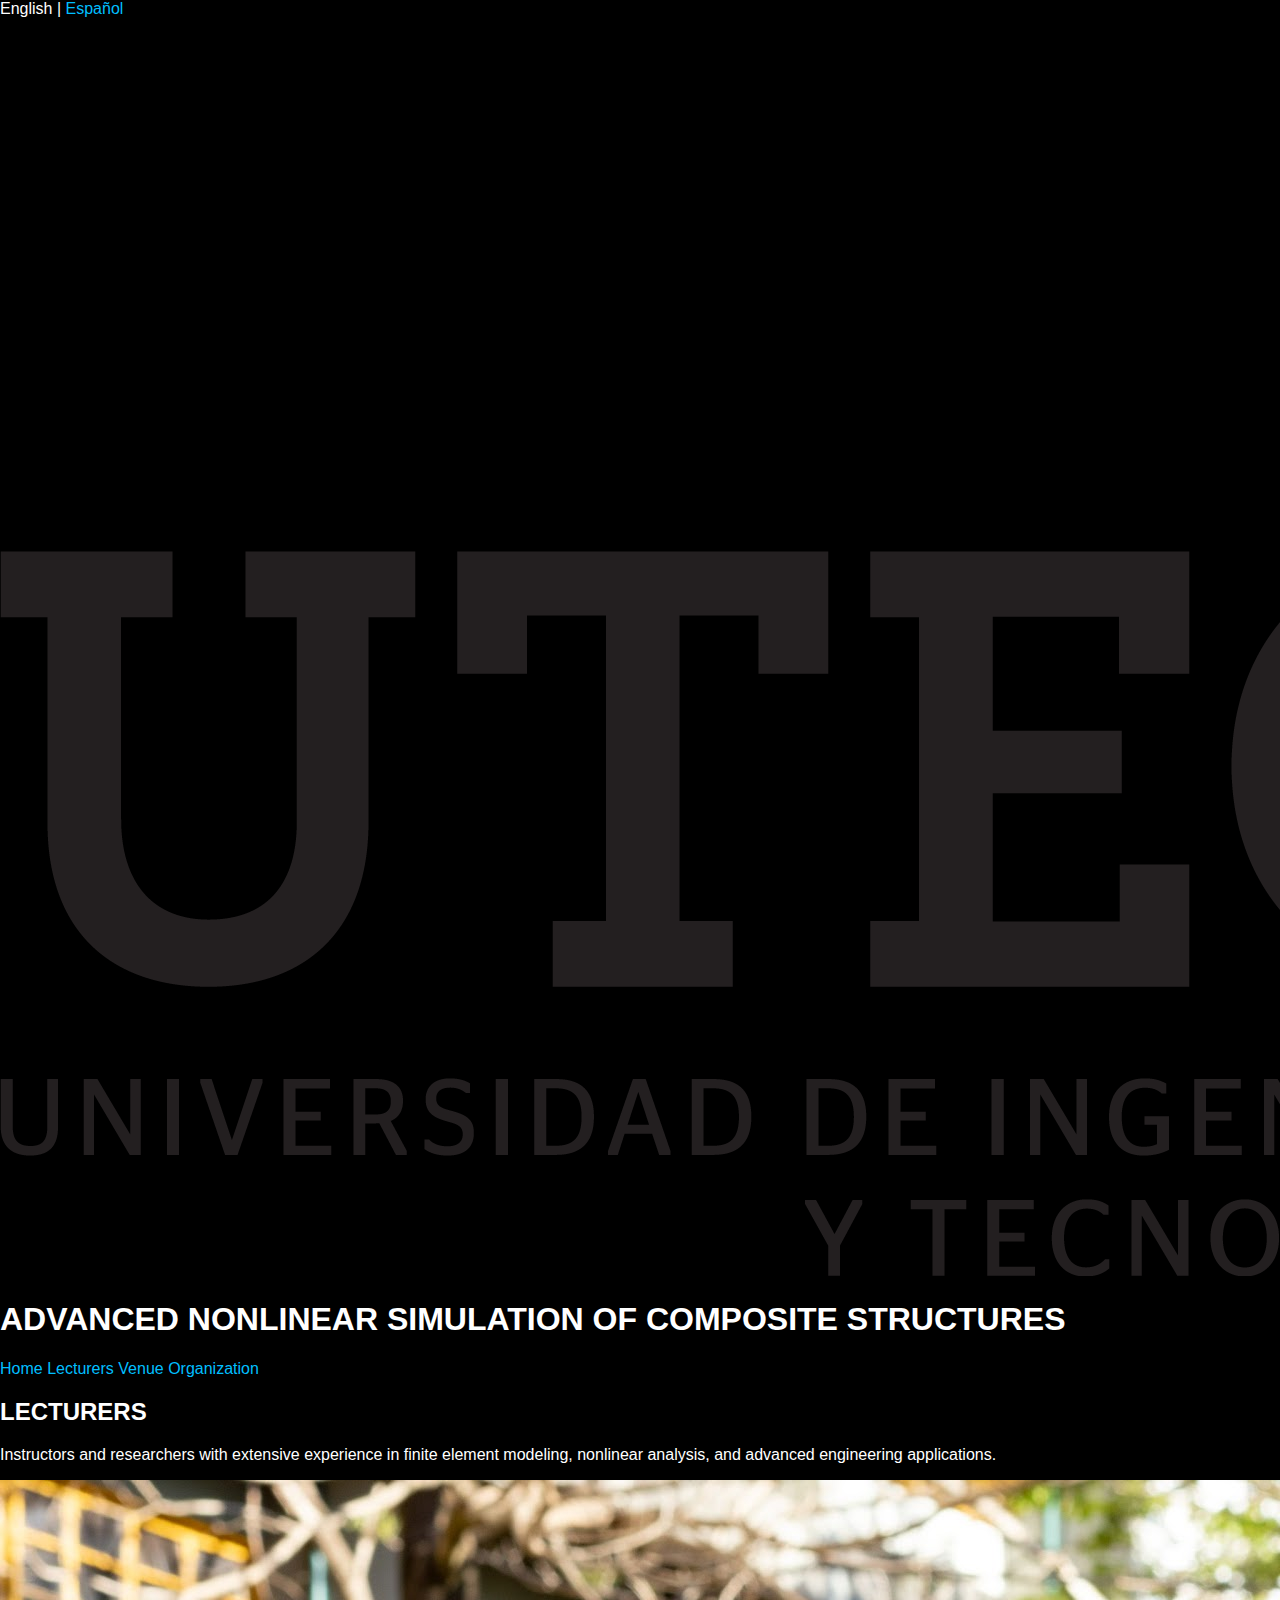
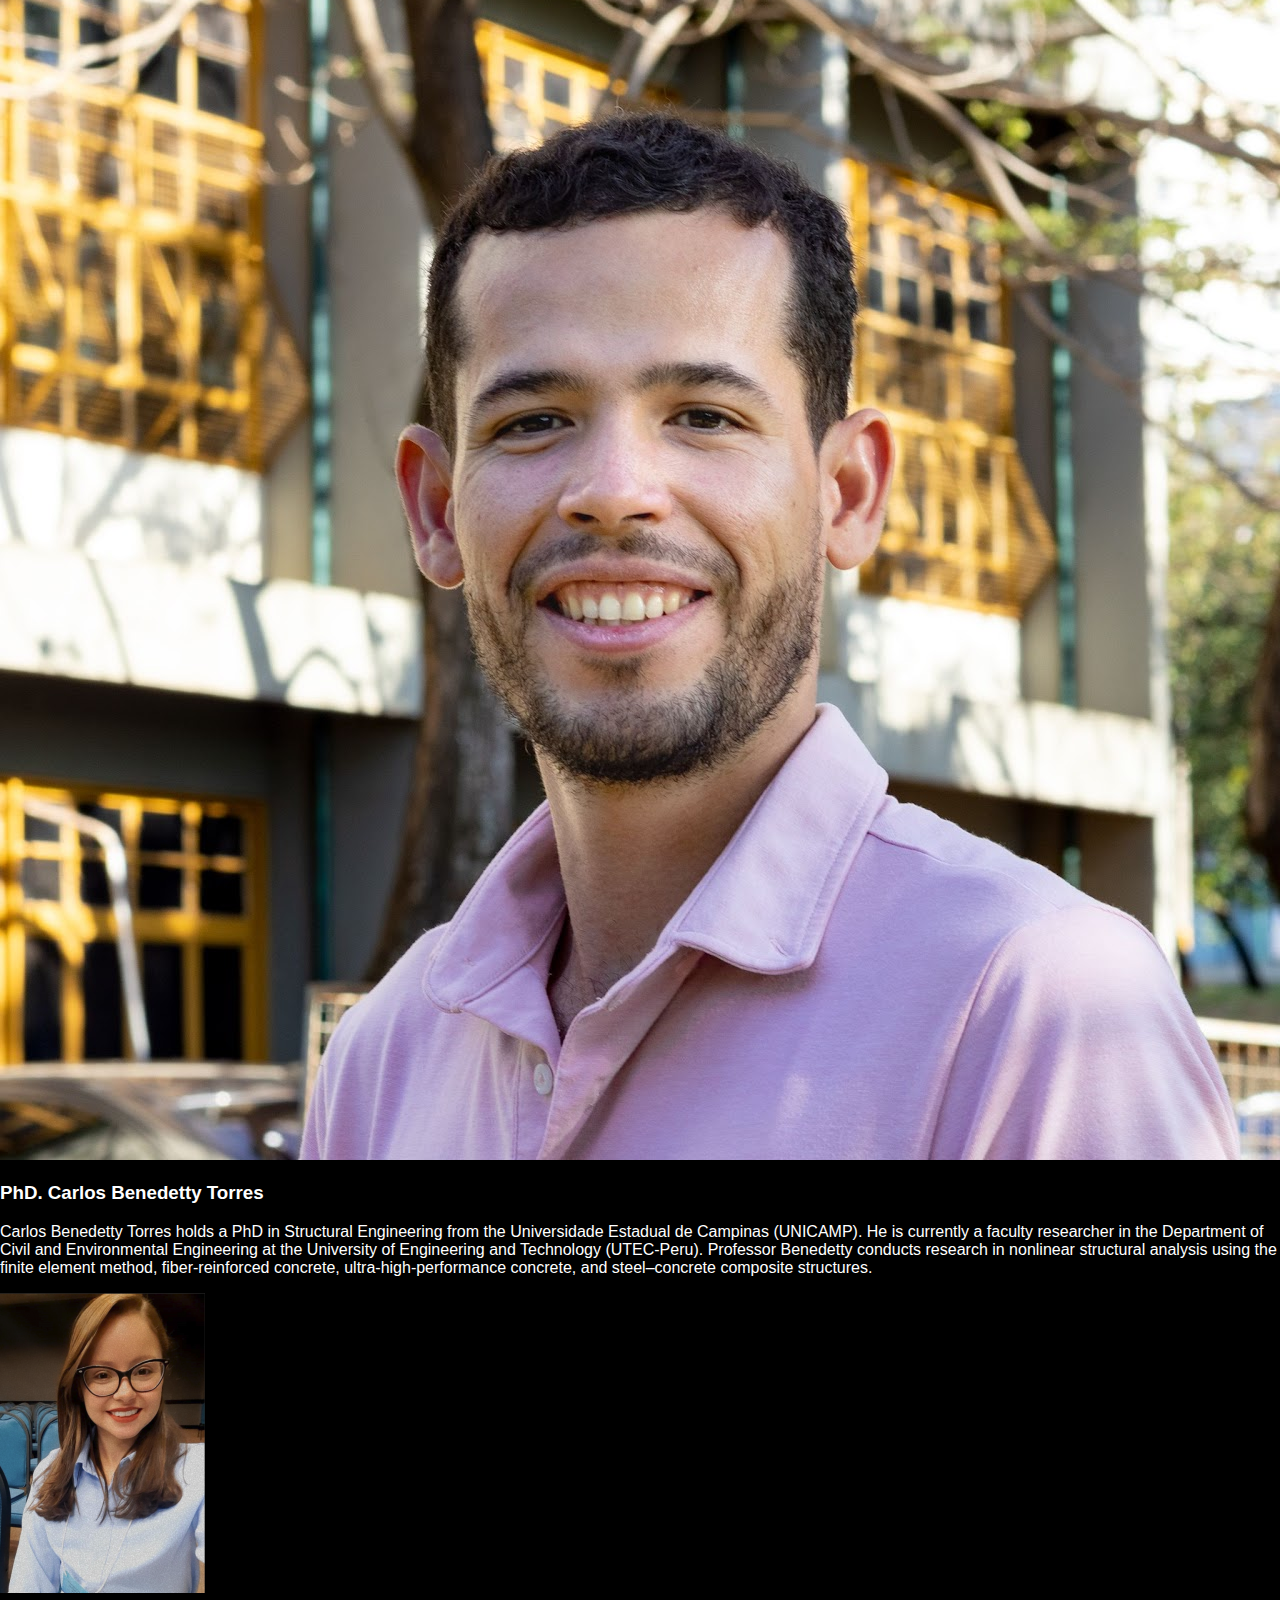
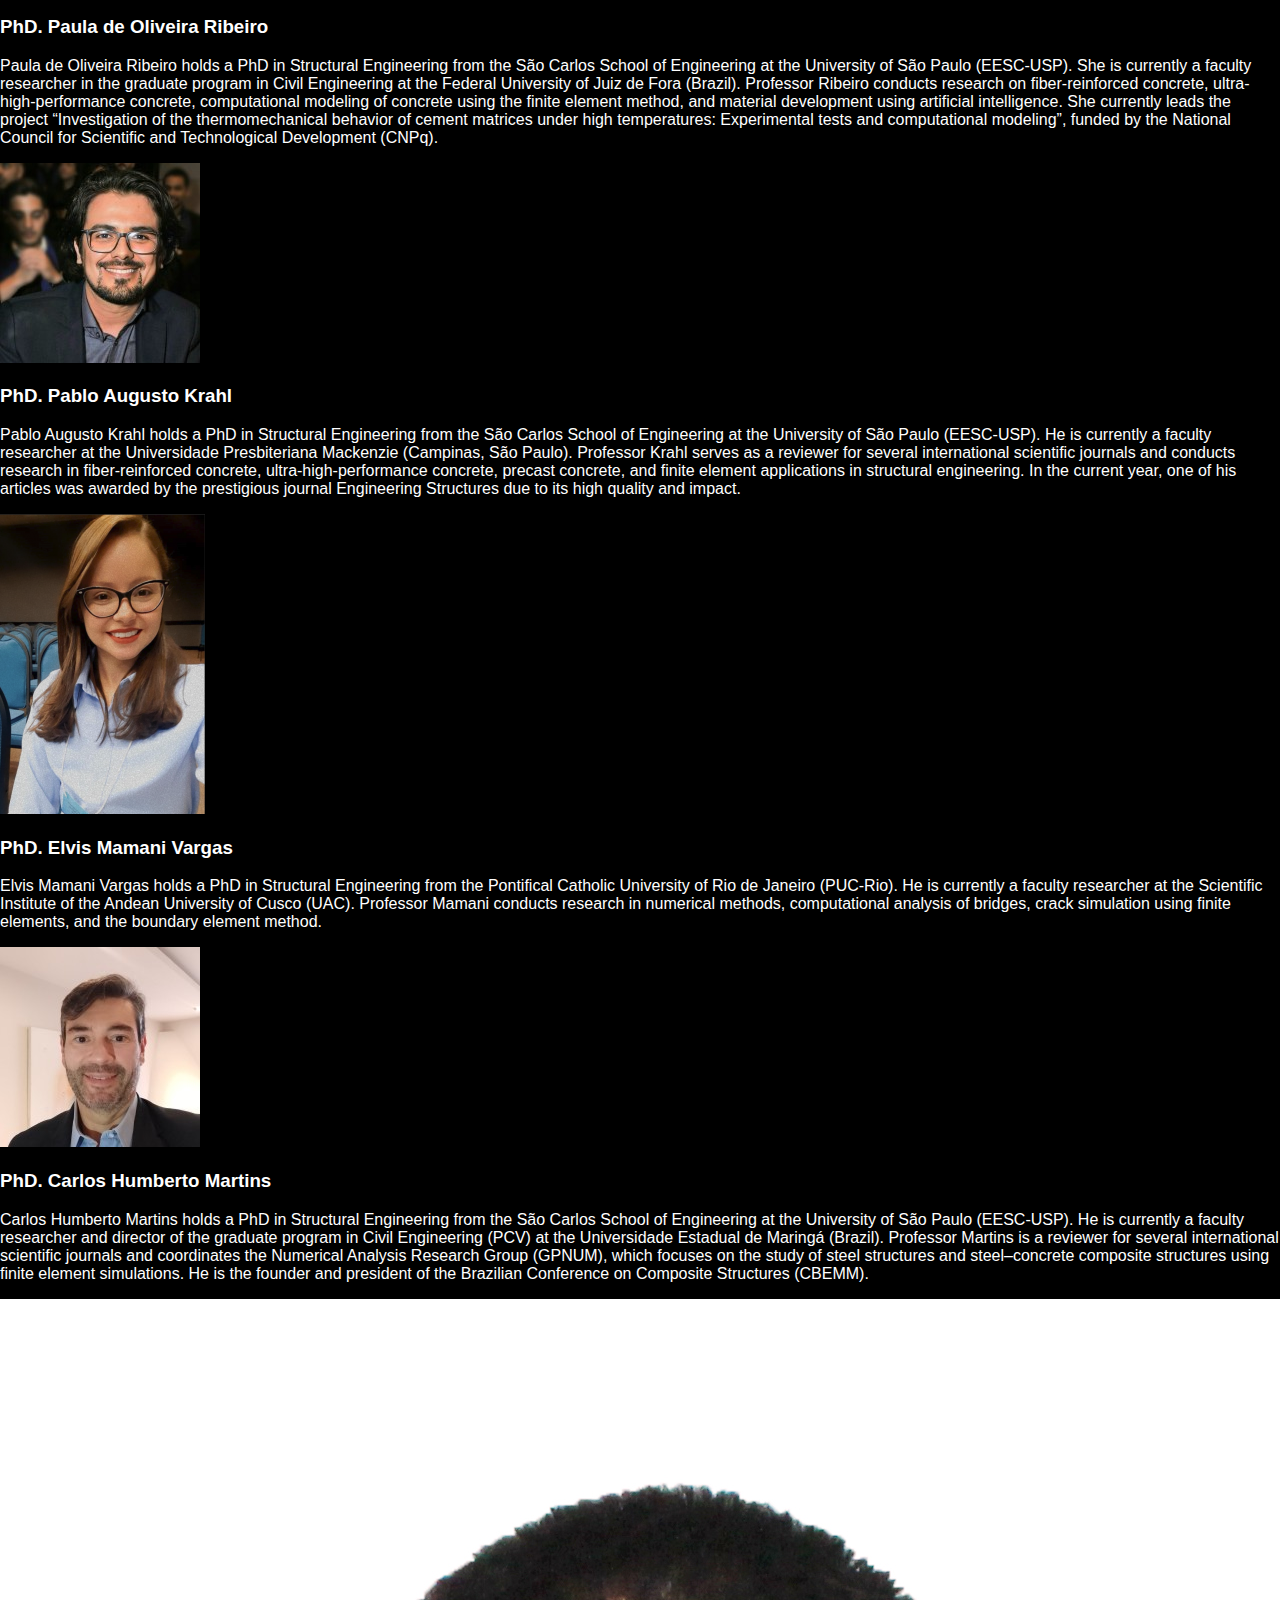
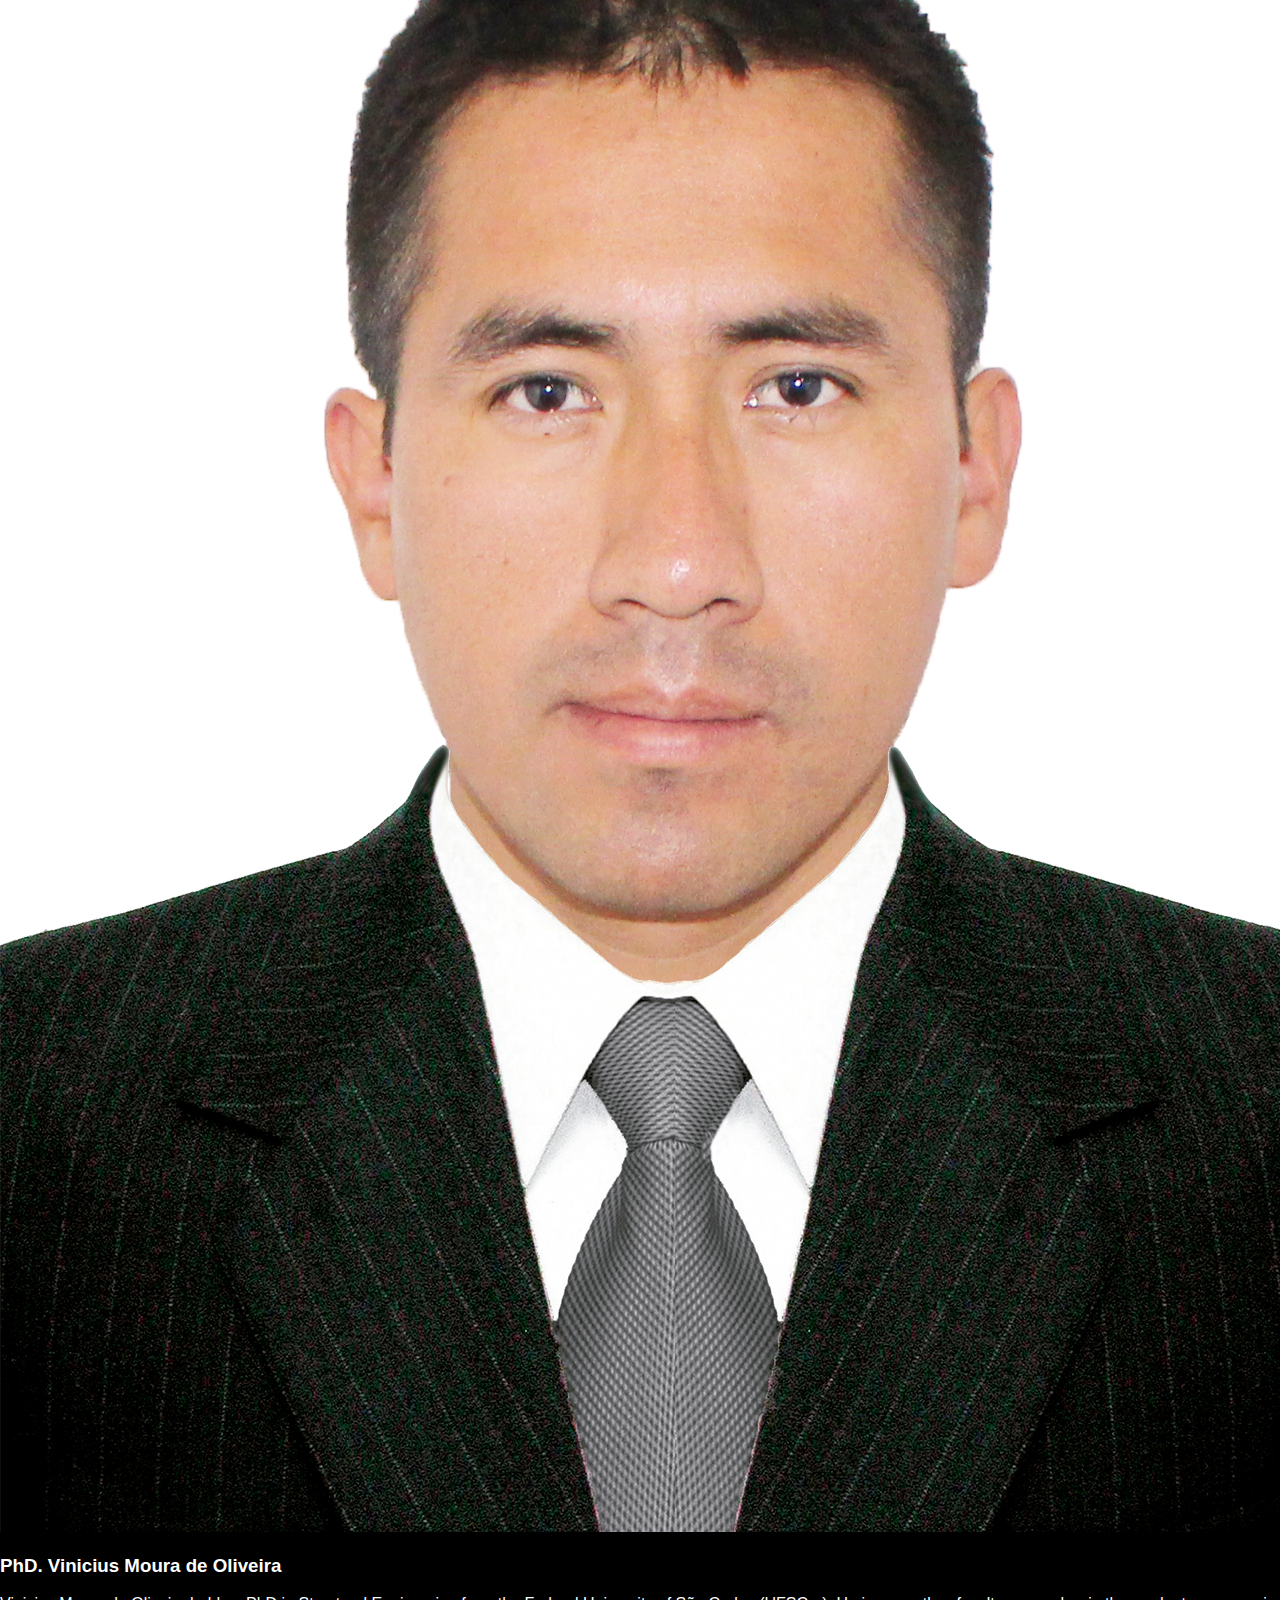
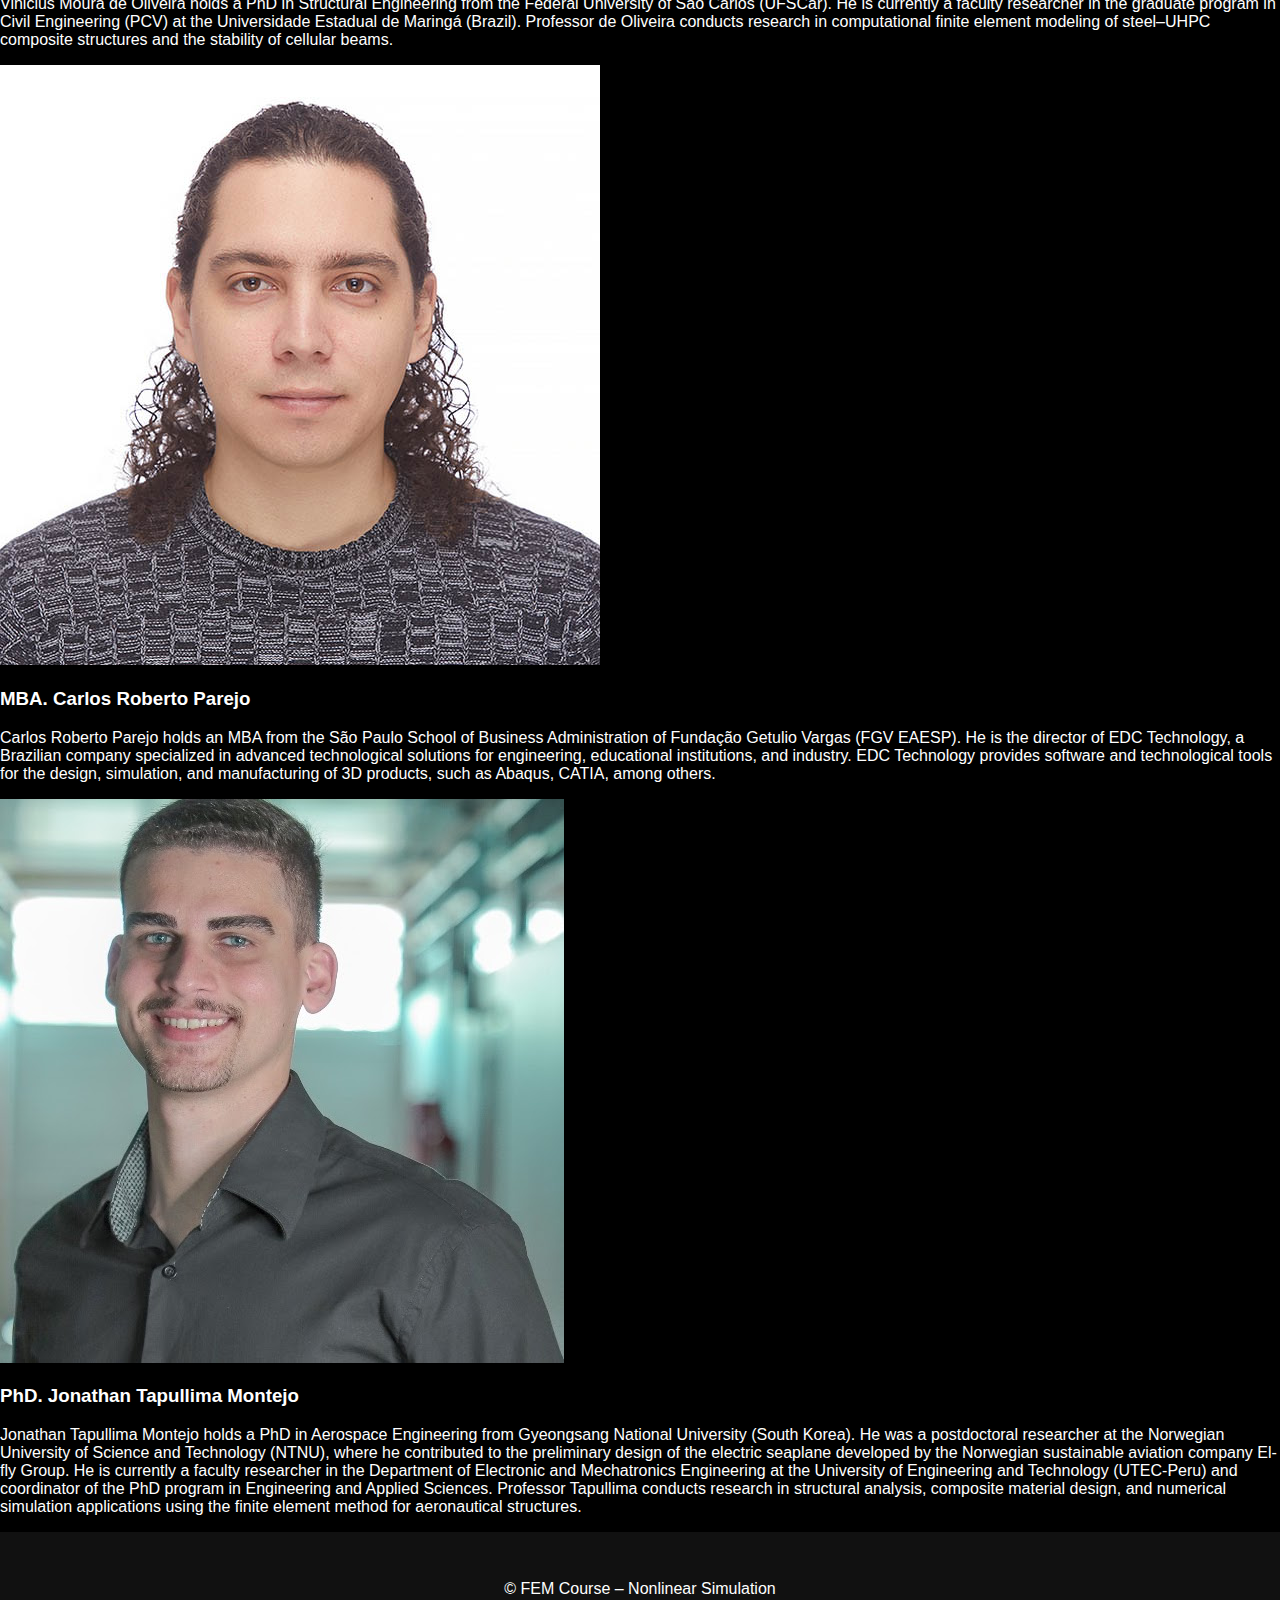
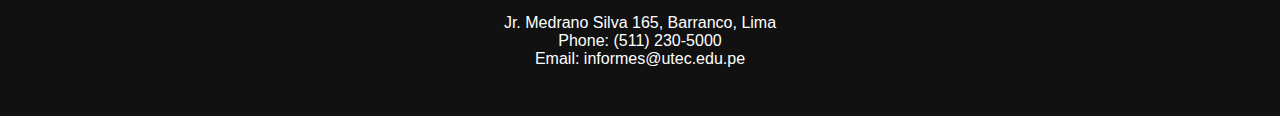
<file: lecturers-en.html>
<!DOCTYPE html>
<html lang="en">
<head>
  <meta charset="UTF-8">
  <meta name="viewport" content="width=device-width, initial-scale=1.0">
  <title>Lecturers | Advanced Nonlinear Simulation of Composite Structures Course</title>
  <link rel="icon" href="favicon.ico" type="image/x-icon">
  <link rel="stylesheet" href="style.css">
</head>

<body>

<header class="site-header">
  <div class="topbar">
    <div class="topbar-inner">
      <span class="lang-active">English</span> |
      <a href="lecturers.html" class="lang-link">Español</a>
    </div>
  </div>

  <div class="mainbar">
    <div class="mainbar-inner">
      <div class="brand">
        <a href="index-en.html">
           <img class="brand-logo" src="images/logo-simulacion.png" alt="Course logo">
        </a>
        <h1 class="brand-title">
          ADVANCED NONLINEAR SIMULATION OF COMPOSITE STRUCTURES
        </h1>
      </div>

      <nav class="main-nav">
        <a href="index-en.html" class="nav-link">Home</a>
        <a href="lecturers-en.html" class="nav-link active">Lecturers</a>
        <a href="index-en.html#venue" class="nav-link">Venue</a>
        <a href="index-en.html#organization" class="nav-link">Organization</a>
      </nav>
    </div>
  </div>
</header>

<section class="lecturers-page">
  <div class="lecturers-container">
    <h2>LECTURERS</h2>
    <p>
      Instructors and researchers with extensive experience in finite element modeling,
      nonlinear analysis, and advanced engineering applications.
    </p>

    <section id="benedetty" class="lecturer-profile">
      <img src="images/other1.png" alt="Carlos Benedetty Torres">
      <div class="lecturer-meta">
        <h3>PhD. Carlos Benedetty Torres</h3>
        <p>
          Carlos Benedetty Torres holds a PhD in Structural Engineering from the Universidade Estadual de
          Campinas (UNICAMP). He is currently a faculty researcher in the Department of Civil and Environmental
          Engineering at the University of Engineering and Technology (UTEC-Peru).
          Professor Benedetty conducts research in nonlinear structural analysis using the finite element method,
          fiber-reinforced concrete, ultra-high-performance concrete, and steel–concrete composite structures.
        </p>
      </div>
    </section>

    <section id="paula" class="lecturer-profile">
      <img src="images/other2.png" alt="Paula de Oliveira Ribeiro">
      <div class="lecturer-meta">
        <h3>PhD. Paula de Oliveira Ribeiro</h3>
        <p>
          Paula de Oliveira Ribeiro holds a PhD in Structural Engineering from the São Carlos School of Engineering
          at the University of São Paulo (EESC-USP). She is currently a faculty researcher in the graduate program
          in Civil Engineering at the Federal University of Juiz de Fora (Brazil).
          Professor Ribeiro conducts research on fiber-reinforced concrete, ultra-high-performance concrete,
          computational modeling of concrete using the finite element method, and material development using
          artificial intelligence.
          She currently leads the project “Investigation of the thermomechanical behavior of cement matrices
          under high temperatures: Experimental tests and computational modeling”, funded by the National
          Council for Scientific and Technological Development (CNPq).
        </p>
      </div>
    </section>
  
    <section id="krahl" class="lecturer-profile">
      <img src="images/other3.png" alt="Pablo Augusto Krahl">
      <div class="lecturer-meta">
        <h3>PhD. Pablo Augusto Krahl</h3>
        <p>
          Pablo Augusto Krahl holds a PhD in Structural Engineering from the São Carlos School of Engineering
          at the University of São Paulo (EESC-USP). He is currently a faculty researcher at the Universidade
          Presbiteriana Mackenzie (Campinas, São Paulo).
          Professor Krahl serves as a reviewer for several international scientific journals and conducts research
          in fiber-reinforced concrete, ultra-high-performance concrete, precast concrete, and finite element
          applications in structural engineering.
          In the current year, one of his articles was awarded by the prestigious journal Engineering Structures
          due to its high quality and impact.
        </p>
      </div>
    </section>

    <section id="elvis" class="lecturer-profile">
      <img src="images/other4.png" alt="Elvis Mamani Vargas">
      <div class="lecturer-meta">
        <h3>PhD. Elvis Mamani Vargas</h3>
        <p>
          Elvis Mamani Vargas holds a PhD in Structural Engineering from the Pontifical Catholic University of
          Rio de Janeiro (PUC-Rio). He is currently a faculty researcher at the Scientific Institute of the
          Andean University of Cusco (UAC).
          Professor Mamani conducts research in numerical methods, computational analysis of bridges,
          crack simulation using finite elements, and the boundary element method.
        </p>
      </div>
    </section>
    
    <section id="martins" class="lecturer-profile">
      <img src="images/other5.png" alt="Carlos Humberto Martins">
      <div class="lecturer-meta">
        <h3>PhD. Carlos Humberto Martins</h3>
        <p>
          Carlos Humberto Martins holds a PhD in Structural Engineering from the São Carlos School of Engineering
          at the University of São Paulo (EESC-USP). He is currently a faculty researcher and director of the
          graduate program in Civil Engineering (PCV) at the Universidade Estadual de Maringá (Brazil).
          Professor Martins is a reviewer for several international scientific journals and coordinates the
          Numerical Analysis Research Group (GPNUM), which focuses on the study of steel structures and
          steel–concrete composite structures using finite element simulations.
          He is the founder and president of the Brazilian Conference on Composite Structures (CBEMM).
        </p>
      </div>
    </section>

    <section id="vinicius" class="lecturer-profile">
      <img src="images/other6.png" alt="Vinicius Moura de Oliveira" onerror="this.onerror=null; this.src='images/other6.png';">
      <div class="lecturer-meta">
        <h3>PhD. Vinicius Moura de Oliveira</h3>
        <p>
          Vinicius Moura de Oliveira holds a PhD in Structural Engineering from the Federal University of São Carlos
          (UFSCar). He is currently a faculty researcher in the graduate program in Civil Engineering (PCV) at the
          Universidade Estadual de Maringá (Brazil).
          Professor de Oliveira conducts research in computational finite element modeling of steel–UHPC
          composite structures and the stability of cellular beams.
        </p>
      </div>
    </section>
    
    <section id="parejo" class="lecturer-profile">
      <img src="images/other7.png" alt="Carlos Roberto Parejo">
      <div class="lecturer-meta">
        <h3>MBA. Carlos Roberto Parejo</h3>
        <p>
          Carlos Roberto Parejo holds an MBA from the São Paulo School of Business Administration of Fundação
          Getulio Vargas (FGV EAESP). He is the director of EDC Technology, a Brazilian company specialized in
          advanced technological solutions for engineering, educational institutions, and industry.
          EDC Technology provides software and technological tools for the design, simulation, and manufacturing
          of 3D products, such as Abaqus, CATIA, among others.
        </p>
      </div>
    </section>

    <section id="jonathan" class="lecturer-profile">
      <img src="images/other8.png" alt="Jonathan Tapullima Montejo">
      <div class="lecturer-meta">
        <h3>PhD. Jonathan Tapullima Montejo</h3>
        <p>
          Jonathan Tapullima Montejo holds a PhD in Aerospace Engineering from Gyeongsang National University
          (South Korea). He was a postdoctoral researcher at the Norwegian University of Science and Technology
          (NTNU), where he contributed to the preliminary design of the electric seaplane developed by the
          Norwegian sustainable aviation company El-fly Group.
          He is currently a faculty researcher in the Department of Electronic and Mechatronics Engineering at
          the University of Engineering and Technology (UTEC-Peru) and coordinator of the PhD program in
          Engineering and Applied Sciences.
          Professor Tapullima conducts research in structural analysis, composite material design, and numerical
          simulation applications using the finite element method for aeronautical structures.
        </p>
      </div>
    </section>

  </div>
</section>

<footer class="footer">
  <p>© FEM Course – Nonlinear Simulation</p>
  <p>
  Jr. Medrano Silva 165, Barranco, Lima<br>
  Phone: (511) 230-5000<br>
  Email: informes@utec.edu.pe<br>
  </p>
</footer>

</body>
</html>
</file>
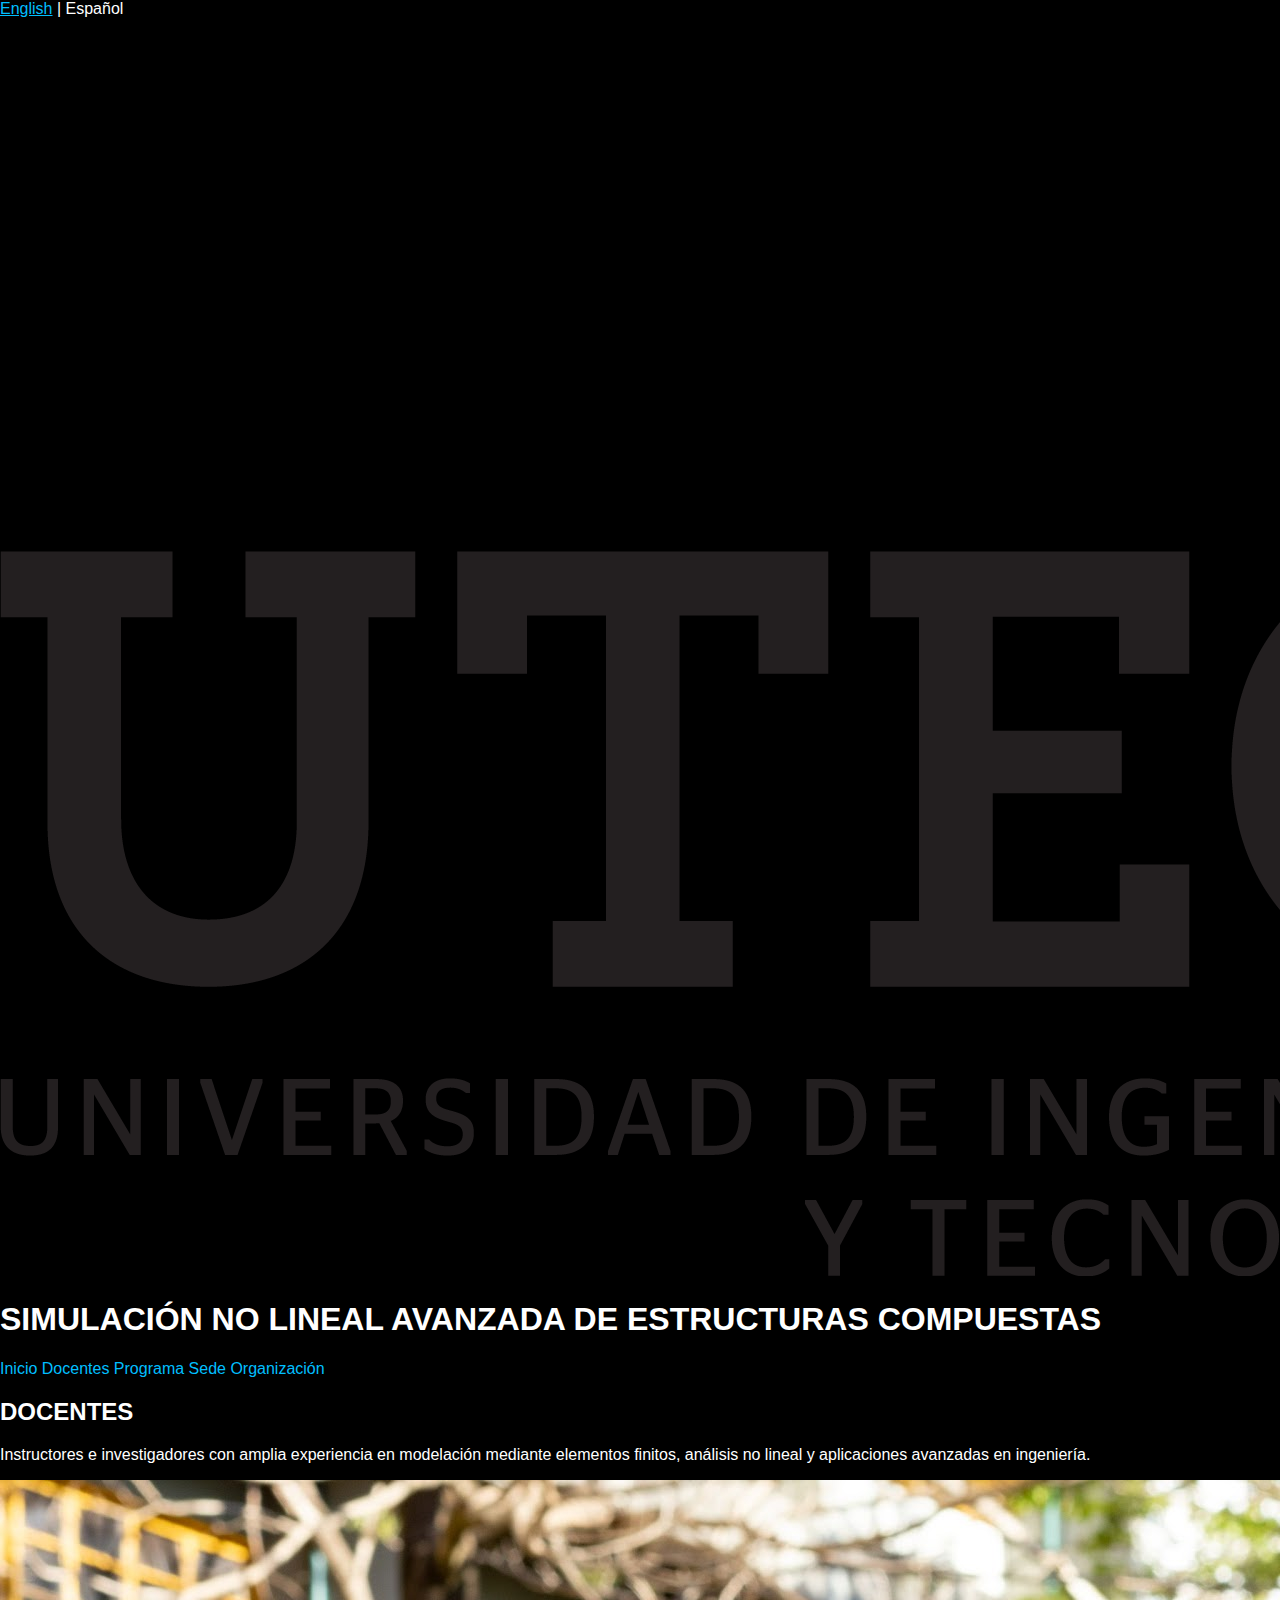
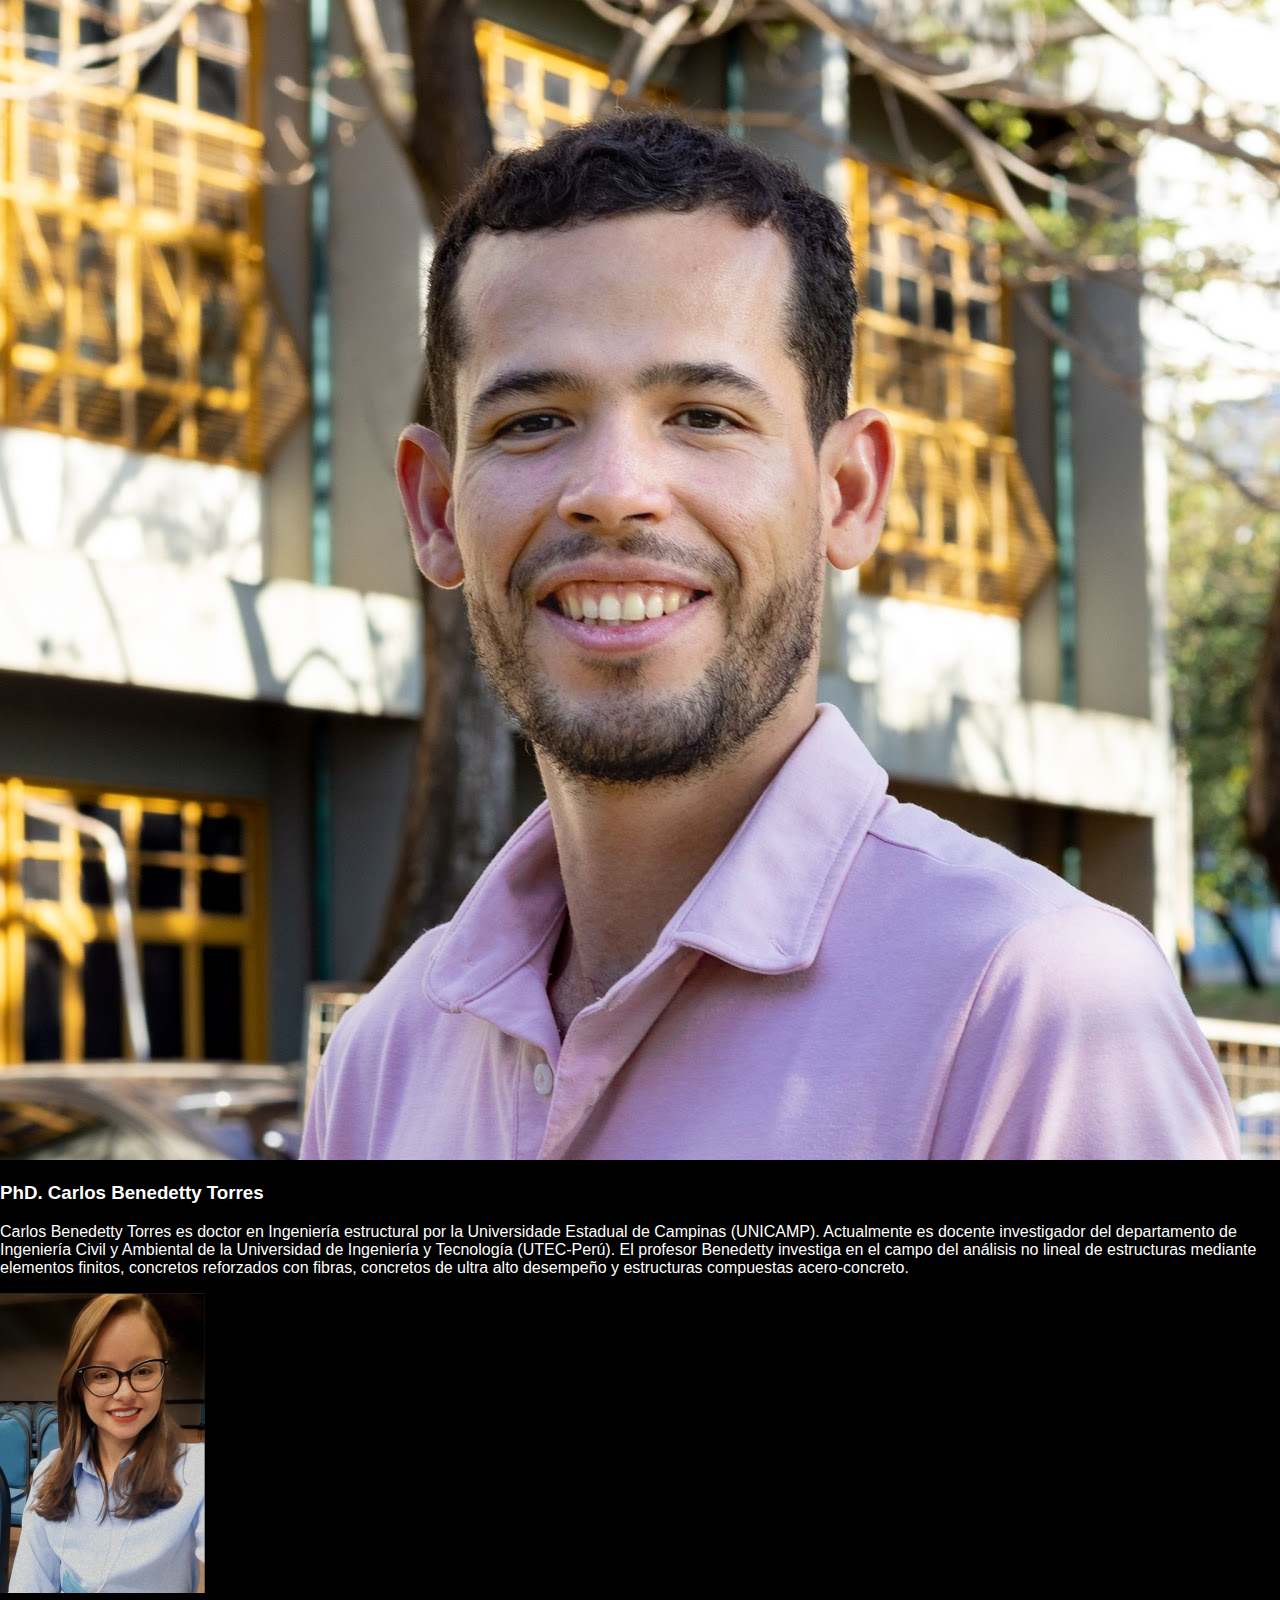
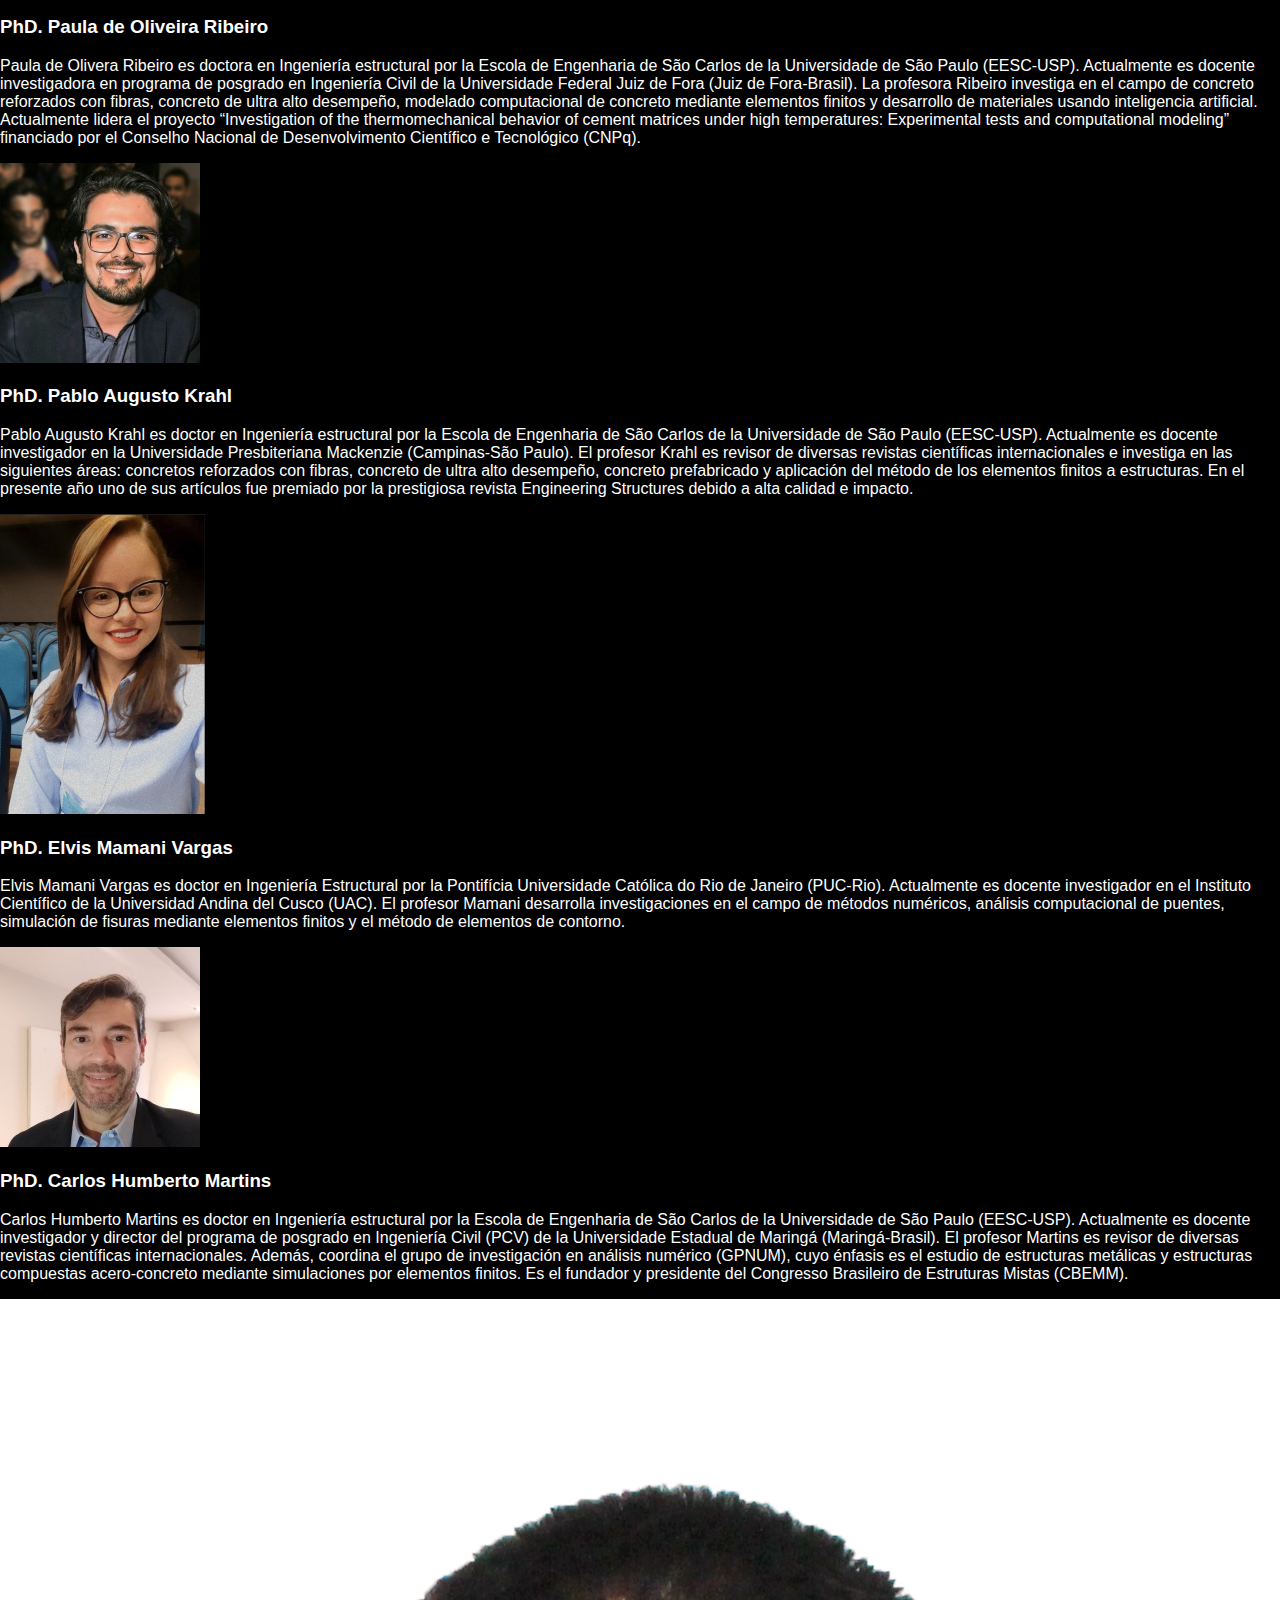
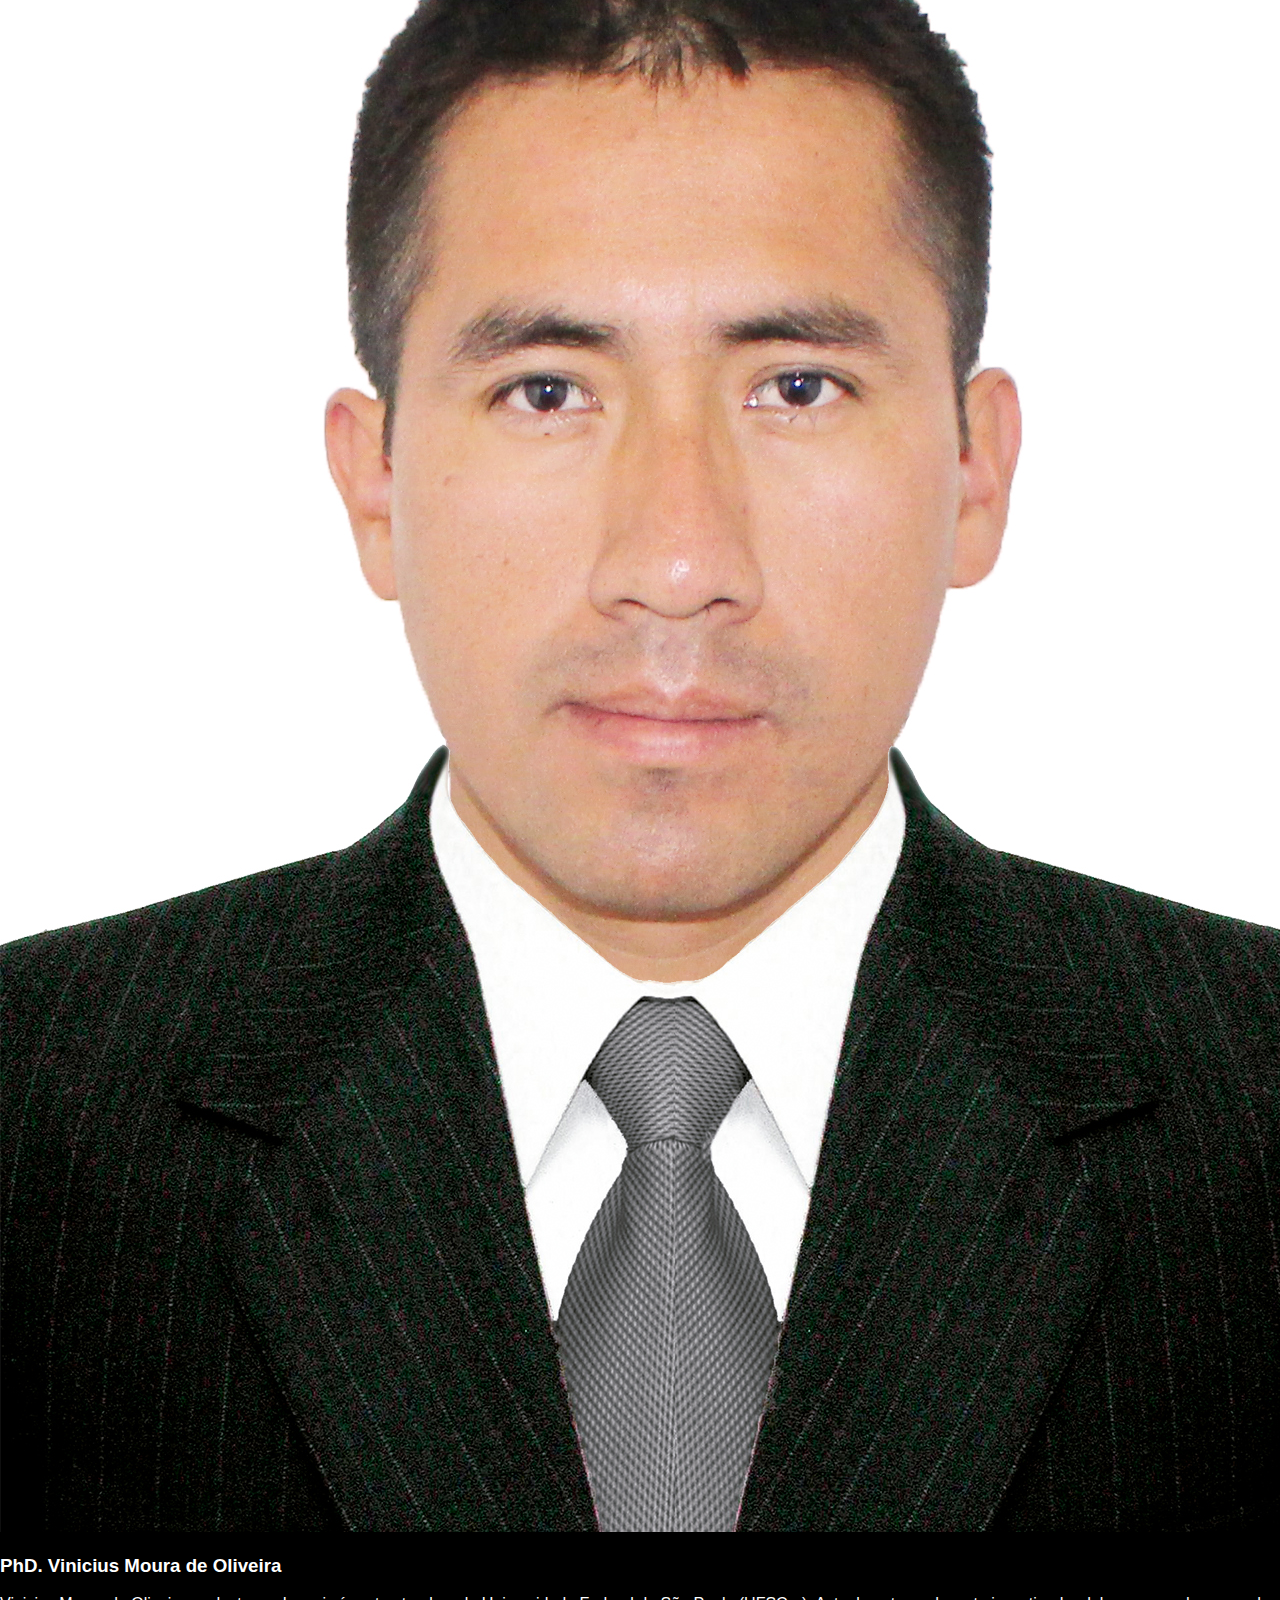
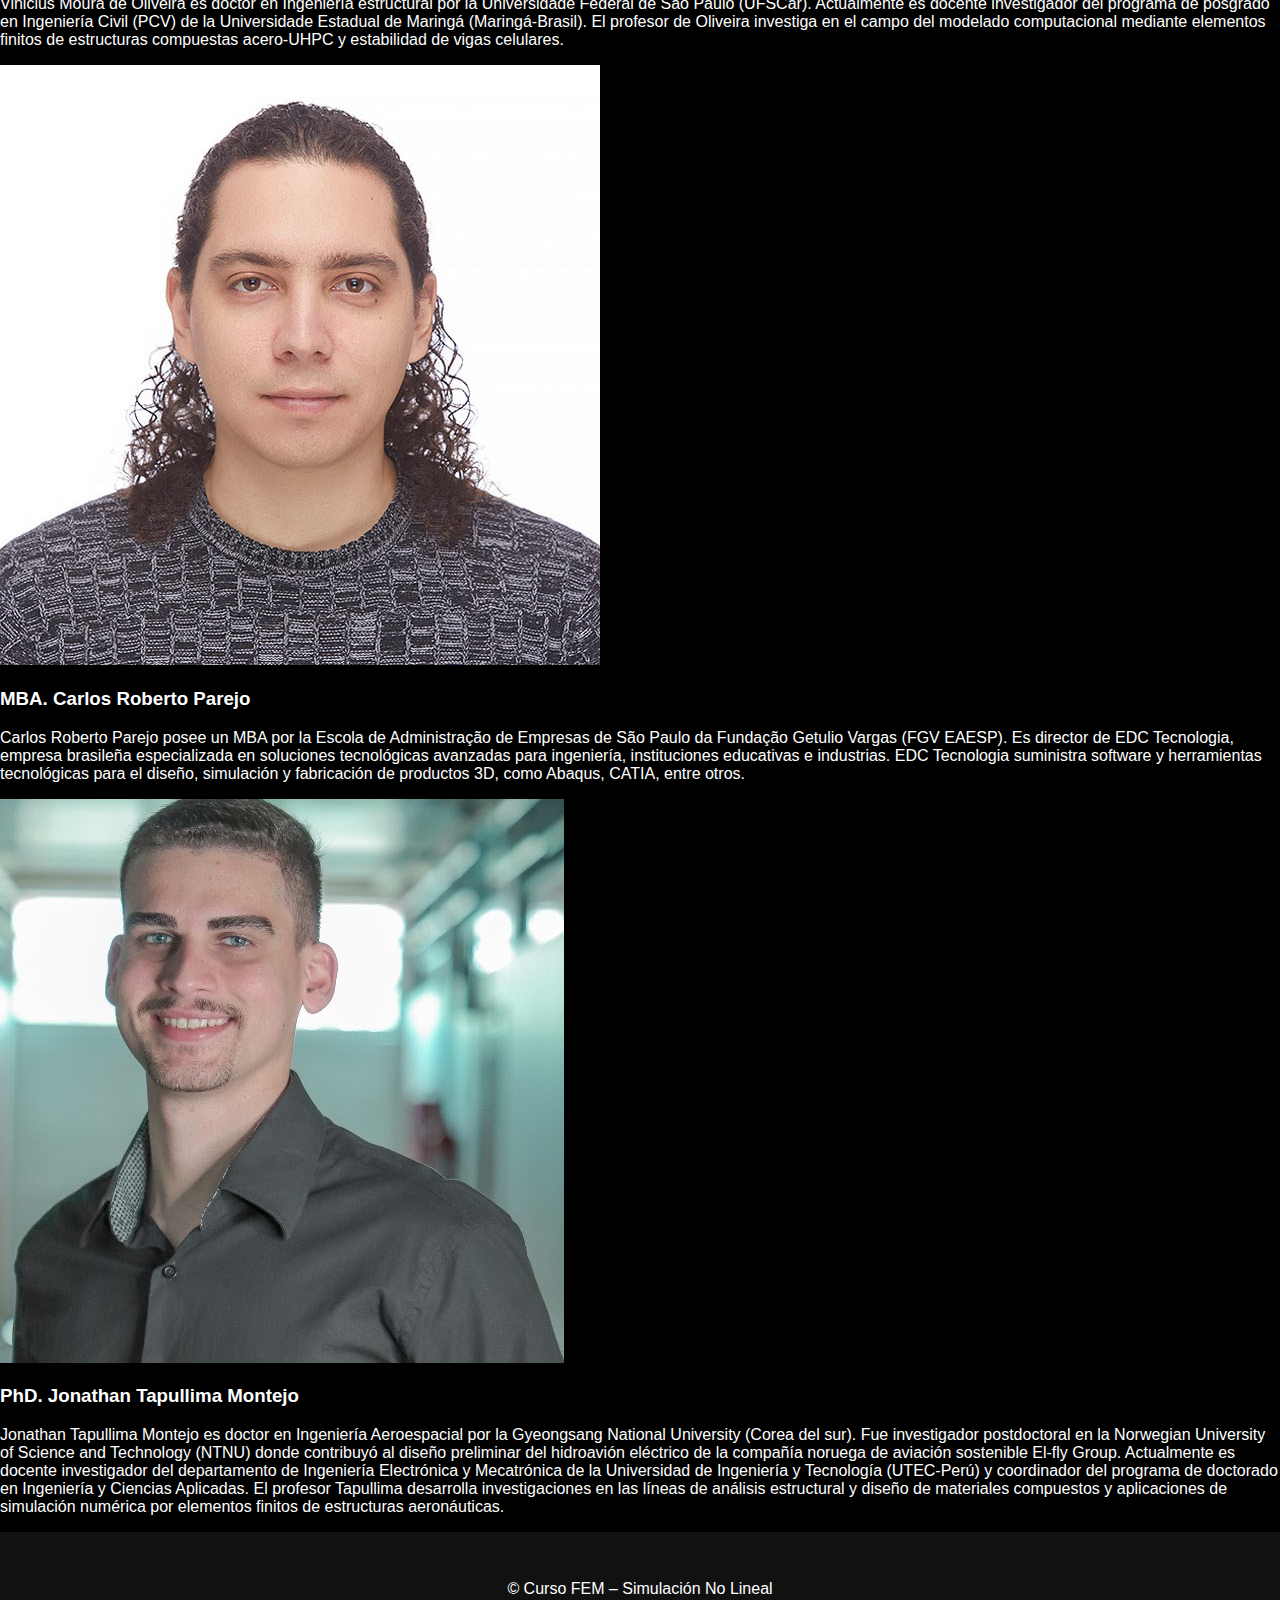
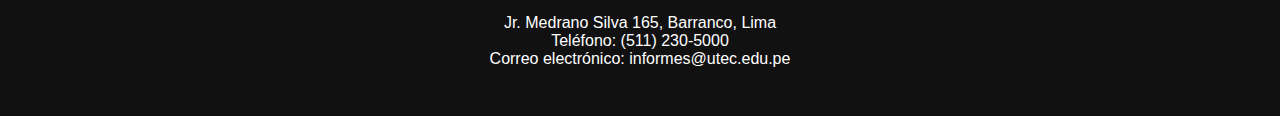
<file: lecturers.html>
<!DOCTYPE html>
<html lang="es">
<head>
  <meta charset="UTF-8">
  <meta name="viewport" content="width=device-width, initial-scale=1.0">
  <title>Docentes | Curso Simulación No Lineal Avanzada de Estructuras Compuestas</title>
  <link rel="icon" href="favicon.ico" type="image/x-icon">
  <link rel="stylesheet" href="style.css">
</head>

<body>

<header class="site-header">
  <div class="topbar">
    <div class="topbar-inner">
      <a href="lecturers-en.html" class="lang-link">English</a> |
      <span class="lang-active">Español</span>
    </div>
  </div>

  <div class="mainbar">
    <div class="mainbar-inner">
      <div class="brand">
        <a href="index.html">
           <img class="brand-logo" src="images/logo-simulacion.png" alt="Logo del curso">
        </a>
        <h1 class="brand-title">
          SIMULACIÓN NO LINEAL AVANZADA DE ESTRUCTURAS COMPUESTAS
        </h1>
      </div>

      <nav class="main-nav">
        <a href="index.html" class="nav-link active">Inicio</a>
        <a href="lecturers.html" class="nav-link active">Docentes</a>
        <a href="programa.html" class="nav-link">Programa</a>
        <a href="index.html#venue" class="nav-link">Sede</a>
        <a href="index.html#organization" class="nav-link">Organización</a>
      </nav>
    </div>
  </div>
</header>

<section class="lecturers-page">
  <div class="lecturers-container">
    <h2>DOCENTES</h2>
    <p>
      Instructores e investigadores con amplia experiencia en modelación mediante elementos finitos, 
      análisis no lineal y aplicaciones avanzadas en ingeniería.
    </p>

    <section id="benedetty" class="lecturer-profile">
      <img src="images/other1.png" alt="Carlos Benedetty Torres">
      <div class="lecturer-meta">
        <h3>PhD. Carlos Benedetty Torres</h3>
        <p>
          Carlos Benedetty Torres es doctor en Ingeniería estructural por la Universidade Estadual de
          Campinas (UNICAMP). Actualmente es docente investigador del departamento de Ingeniería Civil
          y Ambiental de la Universidad de Ingeniería y Tecnología (UTEC-Perú).
          El profesor Benedetty investiga en el campo del análisis no lineal de estructuras mediante
          elementos finitos, concretos reforzados con fibras, concretos de ultra alto desempeño y
          estructuras compuestas acero-concreto.
        </p>
      </div>
    </section>

    <section id="paula" class="lecturer-profile">
      <img src="images/other2.png" alt="Paula de Oliveira Ribeiro">
      <div class="lecturer-meta">
        <h3>PhD. Paula de Oliveira Ribeiro</h3>
        <p>
          Paula de Olivera Ribeiro es doctora en Ingeniería estructural por la Escola de Engenharia de São
          Carlos de la Universidade de São Paulo (EESC-USP). Actualmente es docente investigadora en
          programa de posgrado en Ingeniería Civil de la Universidade Federal Juiz de Fora (Juiz de Fora‐Brasil).
          La profesora Ribeiro investiga en el campo de concreto reforzados con fibras, concreto de ultra
          alto desempeño, modelado computacional de concreto mediante elementos finitos y desarrollo
          de materiales usando inteligencia artificial.
          Actualmente lidera el proyecto “Investigation of the thermomechanical behavior of cement
          matrices under high temperatures: Experimental tests and computational modeling” financiado
          por el Conselho Nacional de Desenvolvimento Científico e Tecnológico (CNPq).
        </p>
      </div>
    </section>
  
    <section id="krahl" class="lecturer-profile">
      <img src="images/other3.png" alt="Pablo Augusto Krahl">
      <div class="lecturer-meta">
        <h3>PhD. Pablo Augusto Krahl</h3>
        <p>
          Pablo Augusto Krahl es doctor en Ingeniería estructural por la Escola de Engenharia de São
          Carlos de la Universidade de São Paulo (EESC-USP). Actualmente es docente investigador en la
          Universidade Presbiteriana Mackenzie (Campinas-São Paulo).
          El profesor Krahl es revisor de diversas revistas científicas internacionales e investiga en las
          siguientes áreas: concretos reforzados con fibras, concreto de ultra alto desempeño, concreto
          prefabricado y aplicación del método de los elementos finitos a estructuras.
          En el presente año uno de sus artículos fue premiado por la prestigiosa revista Engineering
          Structures debido a alta calidad e impacto.
        </p>
      </div>
    </section>

    <section id="elvis" class="lecturer-profile">
      <img src="images/other4.png" alt="Elvis Mamani Vargas">
      <div class="lecturer-meta">
        <h3>PhD. Elvis Mamani Vargas</h3>
        <p>
          Elvis Mamani Vargas es doctor en Ingeniería Estructural por la Pontifícia Universidade Católica do
          Rio de Janeiro (PUC-Rio). Actualmente es docente investigador en el Instituto Científico de la
          Universidad Andina del Cusco (UAC).
          El profesor Mamani desarrolla investigaciones en el campo de métodos numéricos, análisis
          computacional de puentes, simulación de fisuras mediante elementos finitos y el método de
          elementos de contorno.
        </p>
      </div>
    </section>
    
    <section id="martins" class="lecturer-profile">
      <img src="images/other5.png" alt="Carlos Humberto Martins">
      <div class="lecturer-meta">
        <h3>PhD. Carlos Humberto Martins</h3>
        <p>
          Carlos Humberto Martins es doctor en Ingeniería estructural por la Escola de Engenharia de São
          Carlos de la Universidade de São Paulo (EESC-USP). Actualmente es docente investigador y director
          del programa de posgrado en Ingeniería Civil (PCV) de la Universidade Estadual de Maringá
          (Maringá-Brasil).
          El profesor Martins es revisor de diversas revistas científicas internacionales. Además, coordina
          el grupo de investigación en análisis numérico (GPNUM), cuyo énfasis es el estudio de estructuras
          metálicas y estructuras compuestas acero-concreto mediante simulaciones por elementos
          finitos.
          Es el fundador y presidente del Congresso Brasileiro de Estruturas Mistas (CBEMM).
        </p>
      </div>
    </section>

    <section id="vinicius" class="lecturer-profile">
      <img src="images/other6.png" alt="Vinicius Moura de Oliveira" onerror="this.onerror=null; this.src='images/other6.png';">
      <div class="lecturer-meta">
        <h3>PhD. Vinicius Moura de Oliveira</h3>
        <p>
          Vinicius Moura de Oliveira es doctor en Ingeniería estructural por la Universidade Federal de São
          Paulo (UFSCar). Actualmente es docente investigador del programa de posgrado en Ingeniería
          Civil (PCV) de la Universidade Estadual de Maringá (Maringá-Brasil).
          El profesor de Oliveira investiga en el campo del modelado computacional mediante elementos
          finitos de estructuras compuestas acero-UHPC y estabilidad de vigas celulares.
        </p>
      </div>
    </section>
    
    <section id="parejo" class="lecturer-profile">
      <img src="images/other7.png" alt="Carlos Roberto Parejo">
      <div class="lecturer-meta">
        <h3>MBA. Carlos Roberto Parejo</h3>
        <p>
          Carlos Roberto Parejo posee un MBA por la Escola de Administração de Empresas de São Paulo
          da Fundação Getulio Vargas (FGV EAESP). Es director de EDC Tecnologia, empresa brasileña
          especializada en soluciones tecnológicas avanzadas para ingeniería, instituciones educativas e
          industrias. EDC Tecnologia suministra software y herramientas tecnológicas para el diseño,
          simulación y fabricación de productos 3D, como Abaqus, CATIA, entre otros.
        </p>
      </div>
    </section>

    <section id="jonathan" class="lecturer-profile">
      <img src="images/other8.png" alt="Jonathan Tapullima Montejo">
      <div class="lecturer-meta">
        <h3>PhD. Jonathan Tapullima Montejo</h3>
        <p>
          Jonathan Tapullima Montejo es doctor en Ingeniería Aeroespacial por la Gyeongsang National
          University (Corea del sur). Fue investigador postdoctoral en la Norwegian University of Science
          and Technology (NTNU) donde contribuyó al diseño preliminar del hidroavión eléctrico de la
          compañía noruega de aviación sostenible El-fly Group. Actualmente es docente investigador del
          departamento de Ingeniería Electrónica y Mecatrónica de la Universidad de Ingeniería y
          Tecnología (UTEC-Perú) y coordinador del programa de doctorado en Ingeniería y Ciencias
          Aplicadas.
          El profesor Tapullima desarrolla investigaciones en las líneas de análisis estructural y diseño de
          materiales compuestos y aplicaciones de simulación numérica por elementos finitos de
          estructuras aeronáuticas.
        </p>
      </div>
    </section>

  </div>
</section>

<footer class="footer">
  <p>© Curso FEM – Simulación No Lineal</p>
  <p>
  Jr. Medrano Silva 165, Barranco, Lima<br>
  Teléfono: (511) 230-5000<br>
  Correo electrónico: informes@utec.edu.pe<br>
  </p>
</footer>

</body>
</html>
</file>
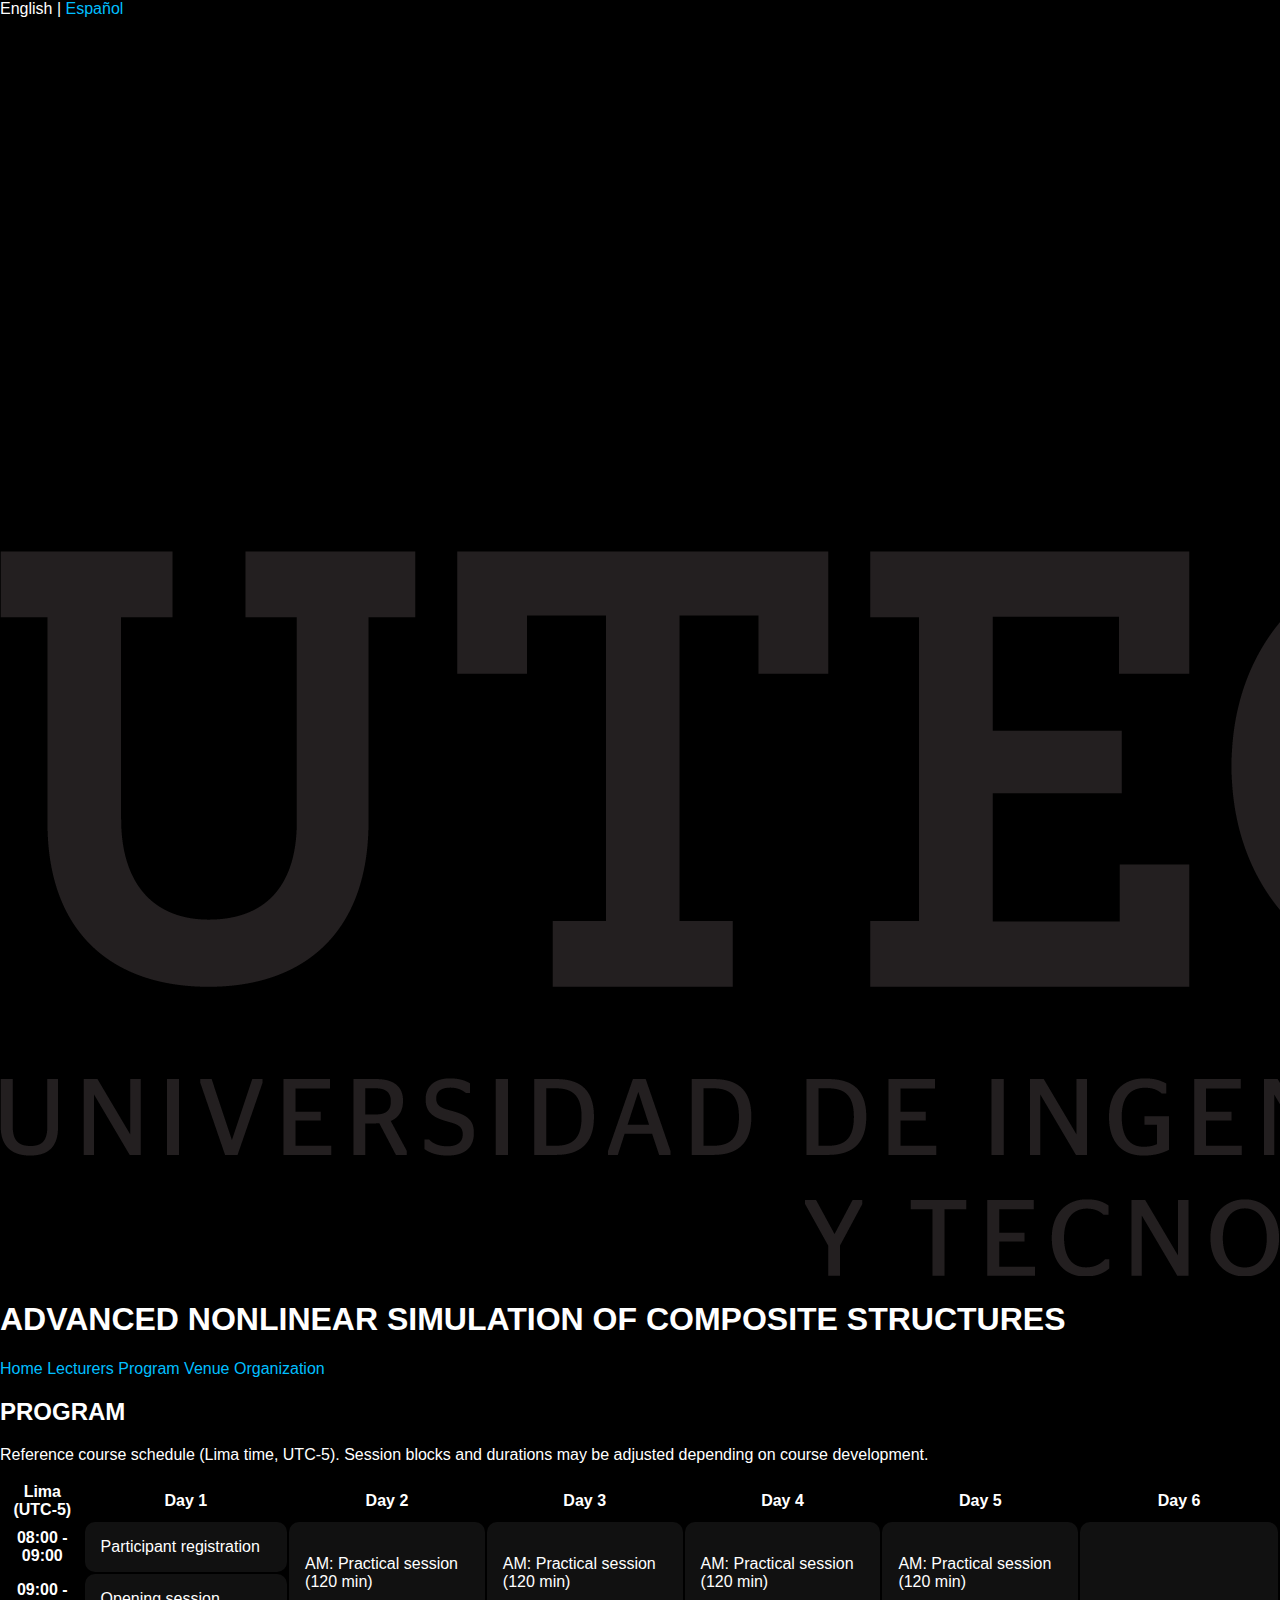
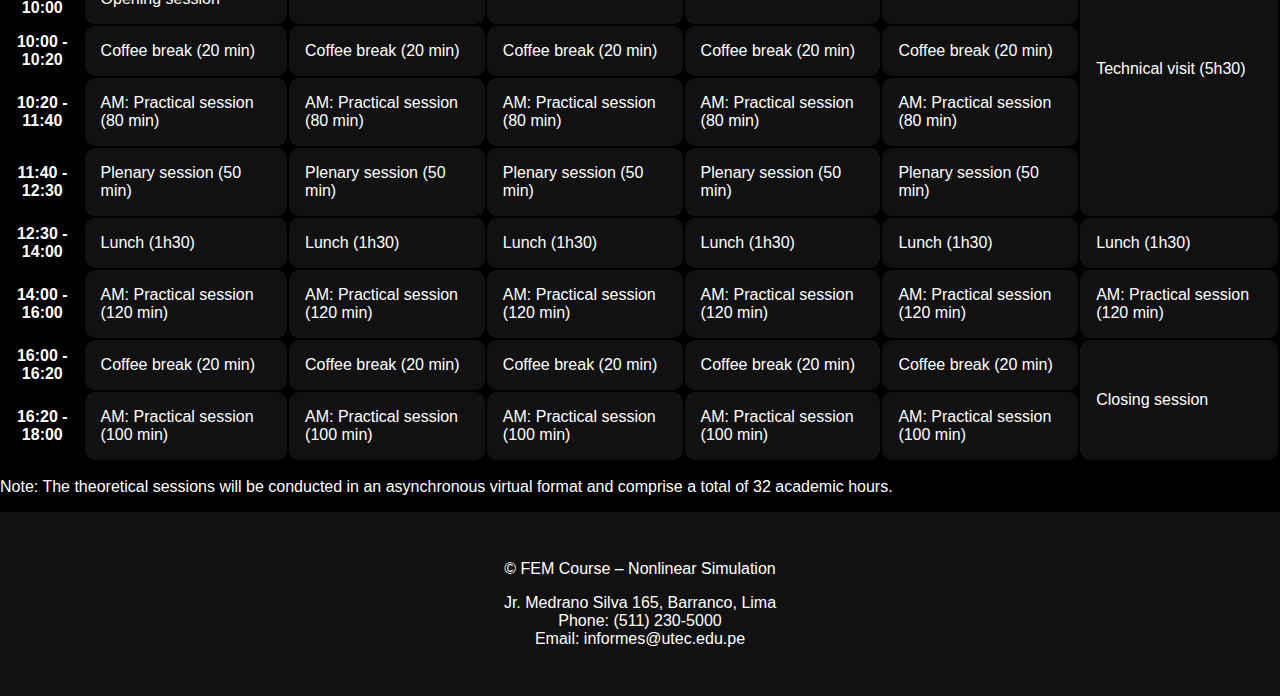
<file: programa-en.html>
<!DOCTYPE html>
<html lang="en">
<head>
  <meta charset="UTF-8" />
  <meta name="viewport" content="width=device-width, initial-scale=1.0" />
  <title>Program | Advanced Nonlinear Simulation of Composite Structures Course</title>
  <link rel="icon" href="favicon.ico" type="image/x-icon" />
  <link rel="stylesheet" href="style.css" />
</head>

<body>

<header class="site-header">
  <div class="topbar">
    <div class="topbar-inner">
      <span class="lang-active">English</span> |
      <a href="programa.html" class="lang-link">Español</a>
    </div>
  </div>

  <div class="mainbar">
    <div class="mainbar-inner">
      <div class="brand">
        <a href="index-en.html">
          <img class="brand-logo" src="images/logo-simulacion.png" alt="Course logo" />
        </a>
        <h1 class="brand-title">
          ADVANCED NONLINEAR SIMULATION OF COMPOSITE STRUCTURES
        </h1>
      </div>

      <nav class="main-nav">
        <a href="index-en.html" class="nav-link">Home</a>
        <a href="lecturers-en.html" class="nav-link">Lecturers</a>
        <a href="programa-en.html" class="nav-link active">Program</a>
        <a href="index-en.html#venue" class="nav-link">Venue</a>
        <a href="index-en.html#organization" class="nav-link">Organization</a>
      </nav>
    </div>
  </div>
</header>

<section class="program-page">
  <div class="program-container">
    <h2>PROGRAM</h2>
    <p class="program-intro">
      Reference course schedule (Lima time, UTC-5). Session blocks and durations may be adjusted depending on course development.
    </p>

    <div class="program-table-wrap">
      <table class="program-table" aria-label="Course program">
        <thead>
          <tr>
            <th class="time-head">Lima (UTC-5)</th>
            <th>Day 1</th>
            <th>Day 2</th>
            <th>Day 3</th>
            <th>Day 4</th>
            <th>Day 5</th>
            <th>Day 6</th>
          </tr>
        </thead>

        <tbody>
          <tr>
            <th class="time-col">08:00 - 09:00</th>
            <td class="block block-accent">Participant registration</td>
            <td class="block block-practice" rowspan="2">AM: Practical session (120 min)</td>
            <td class="block block-practice" rowspan="2">AM: Practical session (120 min)</td>
            <td class="block block-practice" rowspan="2">AM: Practical session (120 min)</td>
            <td class="block block-practice" rowspan="2">AM: Practical session (120 min)</td>
            <td class="block block-visit" rowspan="5">Technical visit (5h30)</td>
          </tr>

          <tr>
            <th class="time-col">09:00 - 10:00</th>
            <td class="block block-accent">Opening session</td>
          </tr>

          <tr>
            <th class="time-col">10:00 - 10:20</th>
            <td class="block block-break">Coffee break (20 min)</td>
            <td class="block block-break">Coffee break (20 min)</td>
            <td class="block block-break">Coffee break (20 min)</td>
            <td class="block block-break">Coffee break (20 min)</td>
            <td class="block block-break">Coffee break (20 min)</td>
          </tr>

          <tr>
            <th class="time-col">10:20 - 11:40</th>
            <td class="block block-practice">AM: Practical session (80 min)</td>
            <td class="block block-practice">AM: Practical session (80 min)</td>
            <td class="block block-practice">AM: Practical session (80 min)</td>
            <td class="block block-practice">AM: Practical session (80 min)</td>
            <td class="block block-practice">AM: Practical session (80 min)</td>
          </tr>

          <tr>
            <th class="time-col">11:40 - 12:30</th>
            <td class="block block-plenary">Plenary session (50 min)</td>
            <td class="block block-plenary">Plenary session (50 min)</td>
            <td class="block block-plenary">Plenary session (50 min)</td>
            <td class="block block-plenary">Plenary session (50 min)</td>
            <td class="block block-plenary">Plenary session (50 min)</td>
          </tr>

          <tr>
            <th class="time-col">12:30 - 14:00</th>
            <td class="block block-lunch">Lunch (1h30)</td>
            <td class="block block-lunch">Lunch (1h30)</td>
            <td class="block block-lunch">Lunch (1h30)</td>
            <td class="block block-lunch">Lunch (1h30)</td>
            <td class="block block-lunch">Lunch (1h30)</td>
            <td class="block block-lunch">Lunch (1h30)</td>
          </tr>

          <tr>
            <th class="time-col">14:00 - 16:00</th>
            <td class="block block-practice">AM: Practical session (120 min)</td>
            <td class="block block-practice">AM: Practical session (120 min)</td>
            <td class="block block-practice">AM: Practical session (120 min)</td>
            <td class="block block-practice">AM: Practical session (120 min)</td>
            <td class="block block-practice">AM: Practical session (120 min)</td>
            <td class="block block-practice">AM: Practical session (120 min)</td>
          </tr>

          <tr>
            <th class="time-col">16:00 - 16:20</th>
            <td class="block block-break">Coffee break (20 min)</td>
            <td class="block block-break">Coffee break (20 min)</td>
            <td class="block block-break">Coffee break (20 min)</td>
            <td class="block block-break">Coffee break (20 min)</td>
            <td class="block block-break">Coffee break (20 min)</td>
            <td class="block block-accent" rowspan="2">Closing session</td>
          </tr>

          <tr>
            <th class="time-col">16:20 - 18:00</th>
            <td class="block block-practice">AM: Practical session (100 min)</td>
            <td class="block block-practice">AM: Practical session (100 min)</td>
            <td class="block block-practice">AM: Practical session (100 min)</td>
            <td class="block block-practice">AM: Practical session (100 min)</td>
            <td class="block block-practice">AM: Practical session (100 min)</td>
          </tr>
        </tbody>
      </table>
    </div>

    <p class="program-note">
      Note: The theoretical sessions will be conducted in an asynchronous virtual format and comprise a total of 32 academic hours.
    </p>
  </div>
</section>

<footer class="footer">
  <p>© FEM Course – Nonlinear Simulation</p>
  <p>
    Jr. Medrano Silva 165, Barranco, Lima<br />
    Phone: (511) 230-5000<br />
    Email: informes@utec.edu.pe<br />
  </p>
</footer>

</body>
</html>
</file>
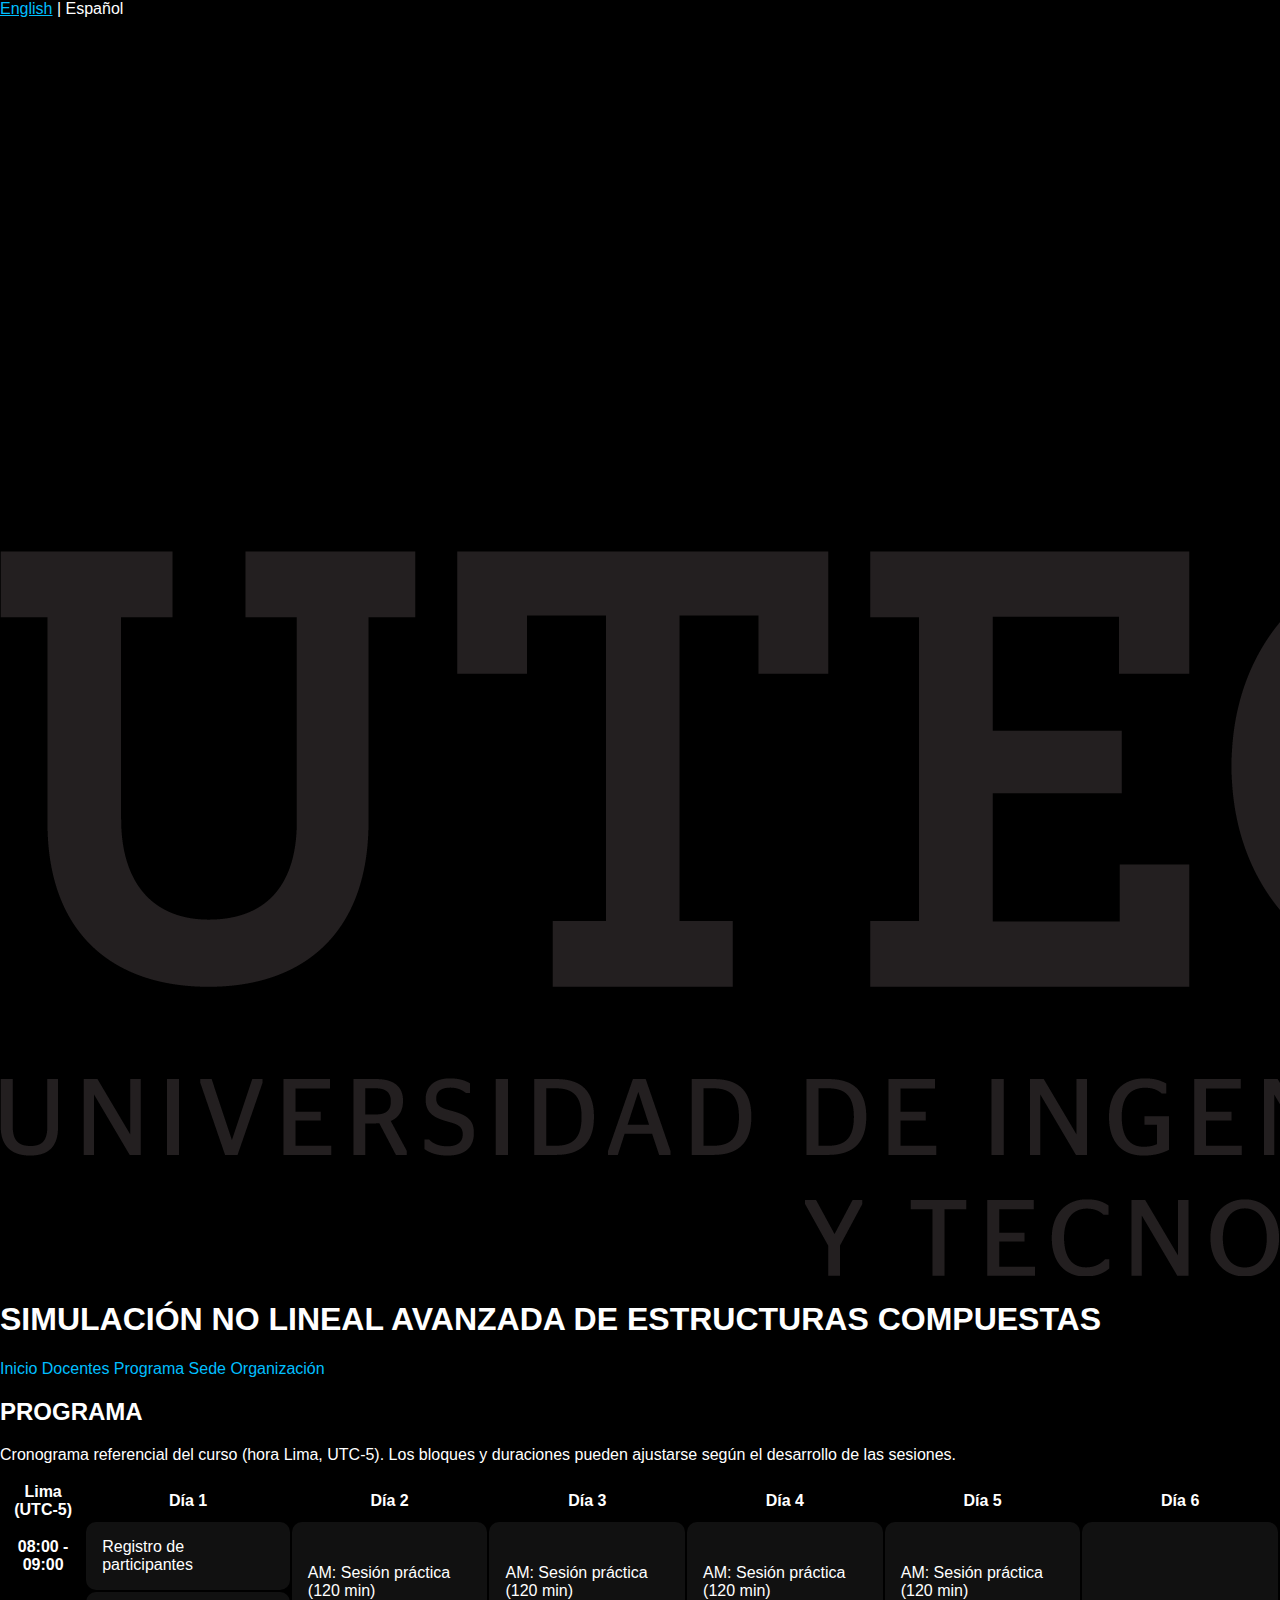
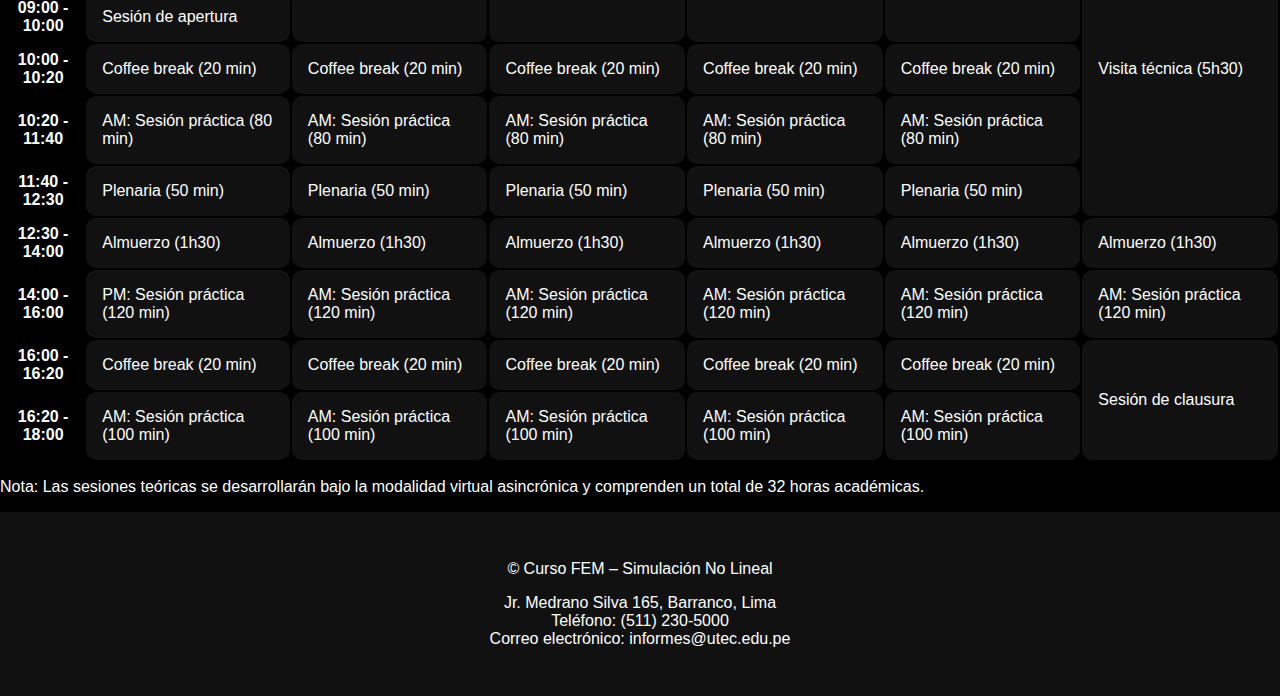
<file: programa.html>
<!DOCTYPE html>
<html lang="es">
<head>
  <meta charset="UTF-8" />
  <meta name="viewport" content="width=device-width, initial-scale=1.0" />
  <title>Programa | Curso Simulación No Lineal Avanzada de Estructuras Compuestas</title>
  <link rel="icon" href="favicon.ico" type="image/x-icon" />
  <link rel="stylesheet" href="style.css" />
</head>

<body>

<header class="site-header">
  <div class="topbar">
    <div class="topbar-inner">
      <a href="programa-en.html" class="lang-link">English</a> |
      <span class="lang-active">Español</span>
    </div>
  </div>

  <div class="mainbar">
    <div class="mainbar-inner">
      <div class="brand">
        <a href="index.html">
          <img class="brand-logo" src="images/logo-simulacion.png" alt="Logo del curso" />
        </a>
        <h1 class="brand-title">SIMULACIÓN NO LINEAL AVANZADA DE ESTRUCTURAS COMPUESTAS</h1>
      </div>

      <nav class="main-nav">
        <a href="index.html" class="nav-link">Inicio</a>
        <a href="lecturers.html" class="nav-link">Docentes</a>
        <a href="programa.html" class="nav-link active">Programa</a>
        <a href="index.html#venue" class="nav-link">Sede</a>
        <a href="index.html#organization" class="nav-link">Organización</a>
      </nav>
    </div>
  </div>
</header>

<section class="program-page">
  <div class="program-container">
    <h2>PROGRAMA</h2>
    <p class="program-intro">
      Cronograma referencial del curso (hora Lima, UTC-5). Los bloques y duraciones pueden ajustarse según el desarrollo de las sesiones.
    </p>

    <div class="program-table-wrap">
      <table class="program-table" aria-label="Programa del curso">
        <thead>
          <tr>
            <th class="time-head">Lima (UTC-5)</th>
            <th>Día 1</th>
            <th>Día 2</th>
            <th>Día 3</th>
            <th>Día 4</th>
            <th>Día 5</th>
            <th>Día 6</th>
          </tr>
        </thead>

        <tbody>
          <tr>
            <th class="time-col">08:00 - 09:00</th>
            <td class="block block-accent">Registro de participantes</td>
            <td class="block block-practice" rowspan="2">AM: Sesión práctica (120 min)</td>
            <td class="block block-practice" rowspan="2">AM: Sesión práctica (120 min)</td>
            <td class="block block-practice" rowspan="2">AM: Sesión práctica (120 min)</td>
            <td class="block block-practice" rowspan="2">AM: Sesión práctica (120 min)</td>
            <td class="block block-visit" rowspan="5">Visita técnica (5h30)</td>
          </tr>

          <tr>
            <th class="time-col">09:00 - 10:00</th>
            <td class="block block-accent">Sesión de apertura</td>
          </tr>

          <tr>
            <th class="time-col">10:00 - 10:20</th>
            <td class="block block-break">Coffee break (20 min)</td>
            <td class="block block-break">Coffee break (20 min)</td>
            <td class="block block-break">Coffee break (20 min)</td>
            <td class="block block-break">Coffee break (20 min)</td>
            <td class="block block-break">Coffee break (20 min)</td>
          </tr>

          <tr>
            <th class="time-col">10:20 - 11:40</th>
            <td class="block block-practice">AM: Sesión práctica (80 min)</td>
            <td class="block block-practice">AM: Sesión práctica (80 min)</td>
            <td class="block block-practice">AM: Sesión práctica (80 min)</td>
            <td class="block block-practice">AM: Sesión práctica (80 min)</td>
            <td class="block block-practice">AM: Sesión práctica (80 min)</td>
          </tr>

          <tr>
            <th class="time-col">11:40 - 12:30</th>
            <td class="block block-plenary">Plenaria (50 min)</td>
            <td class="block block-plenary">Plenaria (50 min)</td>
            <td class="block block-plenary">Plenaria (50 min)</td>
            <td class="block block-plenary">Plenaria (50 min)</td>
            <td class="block block-plenary">Plenaria (50 min)</td>
          </tr>

          <tr>
            <th class="time-col">12:30 - 14:00</th>
            <td class="block block-lunch">Almuerzo (1h30)</td>
            <td class="block block-lunch">Almuerzo (1h30)</td>
            <td class="block block-lunch">Almuerzo (1h30)</td>
            <td class="block block-lunch">Almuerzo (1h30)</td>
            <td class="block block-lunch">Almuerzo (1h30)</td>
            <td class="block block-lunch">Almuerzo (1h30)</td>
          </tr>

          <tr>
            <th class="time-col">14:00 - 16:00</th>
            <td class="block block-practice" colspan="1">PM: Sesión práctica (120 min)</td>
            <td class="block block-practice">AM: Sesión práctica (120 min)</td>
            <td class="block block-practice">AM: Sesión práctica (120 min)</td>
            <td class="block block-practice">AM: Sesión práctica (120 min)</td>
            <td class="block block-practice">AM: Sesión práctica (120 min)</td>
            <td class="block block-practice">AM: Sesión práctica (120 min)</td>
          </tr>

          <tr>
            <th class="time-col">16:00 - 16:20</th>
            <td class="block block-break">Coffee break (20 min)</td>
            <td class="block block-break">Coffee break (20 min)</td>
            <td class="block block-break">Coffee break (20 min)</td>
            <td class="block block-break">Coffee break (20 min)</td>
            <td class="block block-break">Coffee break (20 min)</td>
            <td class="block block-accent" rowspan="2">Sesión de clausura</td>
          </tr>

          <tr>
            <th class="time-col">16:20 - 18:00</th>
            <td class="block block-practice">AM: Sesión práctica (100 min)</td>
            <td class="block block-practice">AM: Sesión práctica (100 min)</td>
            <td class="block block-practice">AM: Sesión práctica (100 min)</td>
            <td class="block block-practice">AM: Sesión práctica (100 min)</td>
            <td class="block block-practice">AM: Sesión práctica (100 min)</td>
          </tr>
        </tbody>
      </table>
    </div>

    <p class="program-note">
      Nota: Las sesiones teóricas se desarrollarán bajo la modalidad virtual asincrónica y comprenden un total de 32 horas académicas.
    </p>
  </div>
</section>

<footer class="footer">
  <p>© Curso FEM – Simulación No Lineal</p>
  <p>
    Jr. Medrano Silva 165, Barranco, Lima<br />
    Teléfono: (511) 230-5000<br />
    Correo electrónico: informes@utec.edu.pe<br />
  </p>
</footer>

</body>
</html>
</file>
<file: style.css>
/* Reset básico */
body {
  font-family: Arial, sans-serif;
  margin: 0;
  padding: 0;
  background-color: #000;
  color: #fff;
}

a {
  color: #00bfff; /* celeste */
  text-decoration: none;
}

a:hover {
  text-decoration: underline;
}

.header, .footer {
  text-align: center;
  padding: 2rem;
  background-color: #111;
}

.container {
  width: 90%;
  max-width: 1200px;
  margin: 0 auto;
}

/* Main content */
main h2, main h3 {
  color: #fff;
}

.home-blocks {
  display: flex;
  gap: 2rem;
  margin-top: 2rem;
}

.block {
  flex: 1;
  padding: 1rem;
  background-color: #111;
  border-radius: 10px;
}

/* Lecturers Banner */
.lecturers-banner {
  background-color: #000;
  color: #fff;
  text-align: center;
  padding: 3rem 1rem;
}

.lecturers-logos img {
  max-height: 80px;
  margin: 1rem;
}

/* Organization Banner */
.organization-banner {
  background-color: #000;
  color: #fff;
  text-align: center;
  padding: 3rem 1rem;
}

.organization-logos img {
  max-height: 80px;
  margin: 1rem;
}
</file>
